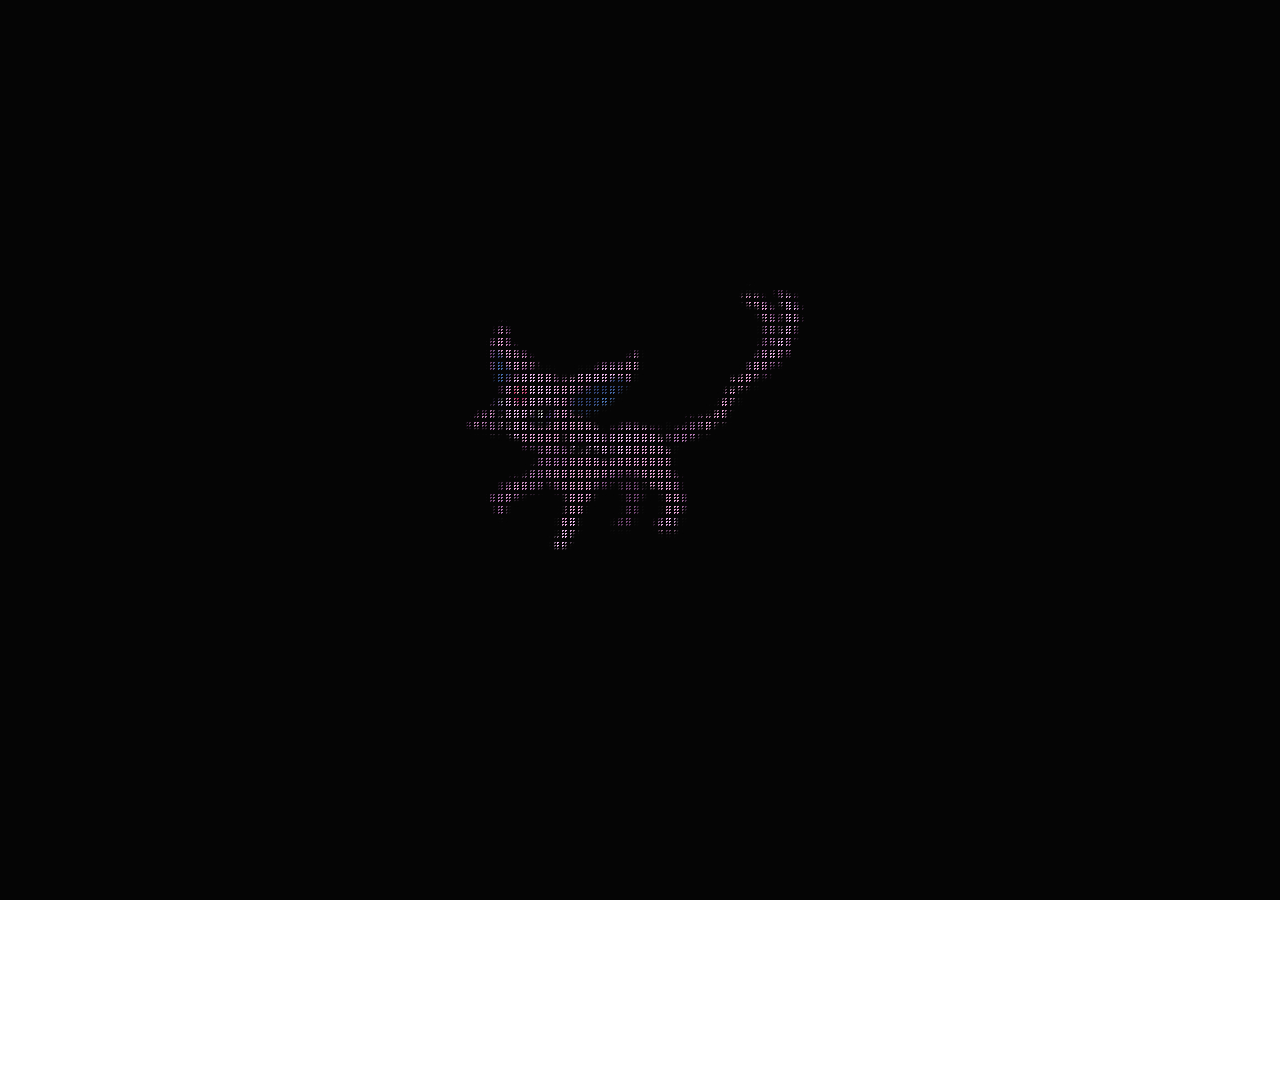
<file: index.html>
<!DOCTYPE html>
<html lang="en">
<head>
    <title>joyclen.lol</title>
    <meta charset="UTF-8">
    <meta name="viewport" content="width=device-width, initial-scale=1.0">
    <meta property="og:title" content="joyclen.lol">
    <meta property="og:description" content='why executor not injecting?? why saveinstance() broken??'>
    <meta property="og:image" context="https://cdn.discordapp.com/attachments/900783507251552317/1075400755244191795/standard_2.gif?ex=65e86880&is=65d5f380&hm=014ac138d1f75234a375ca0ac5a9d9a4b9fe86dc9cbbcf33bf2750a4a826fb15&">
    <meta name="theme-color" data-react-helmet="true" content="#2B2D31">
    <style>
        @font-face {
            font-family: "Cascadia";
            src: url('/imgs/Cascadia.ttf') format('truetype');
        }

        * {
            font-family: Cascadia;
            font-weight: medium;
        }

        body, html {
            margin: 0;
            padding: 0;
            height: 100%;
            overflow: hidden;
        }

        .background {
            position: relative;
            height: 100vh;
            width: 100vw;
            background-color: #050505;
            z-index: -2;
        }

        .ascii-image {
            position: absolute;
            top: 45%;
            left: 50%;
            transform: translate(-50%, -50%) scale(5.5);
            z-index: -2;
            transition: opacity 1s ease-in-out;
        }

        .full-page-overlay {
            position: absolute;
            transition: opacity 1s ease-in-out;
            top: 0;
            left: 0;
            width: 100%;
            height: 100%;
            z-index: -1;
        }
    </style>
</head>
<body>

<audio id="audio" autoplay loop>
    <source src="/imgs/jenvoie.mp3" type="audio/mpeg">
    your browser does not support the audio element...
</audio>

<div class="background">
    <div class="ascii-image" id="image">
        <img src="/imgs/espeon.gif">
    </div>

    <div class="full-page-overlay">
        <img src="/imgs/fake-ascii.png">
    </div>
</div>

<script>
    var audio = document.getElementById("audio");
    var image = document.getElementById("image");
    var overlay = document.querySelector(".full-page-overlay");

    audio.volume = 0.01;

    // After 5 seconds, fade out image and fade in text
    setTimeout(function() {
        image.style.opacity = 0;
        overlay.style.opacity = 1;
    }, 5000);
</script>

</body>
</html>
</file>
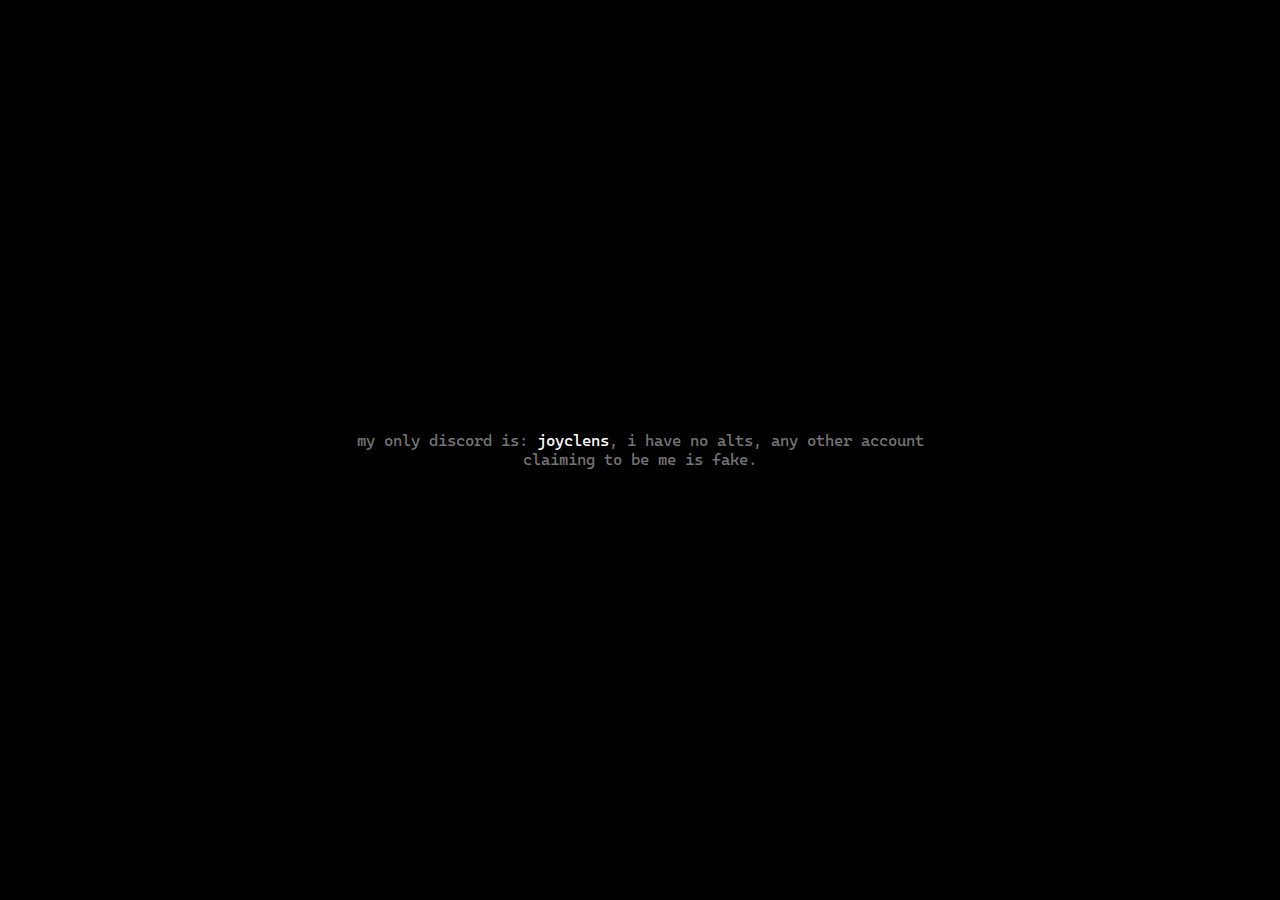
<file: discord/index.html>
<!DOCTYPE html>
<html lang="en">
<head>
    <title>joyclen.lol</title>
    <meta charset="UTF-8">
    <meta name="viewport" content="width=device-width, initial-scale=1.0">
    <meta property="og:title" content="joyclen.lol">
    <meta property="og:description" content="why executor not injecting?? why saveinstance() broken??">
    <meta name="theme-color" data-react-helmet="true" content="#2B2D31">
    <style>
        @font-face {
            font-family: "Cascadia";
            src: url('/imgs/Cascadia.ttf') format('truetype');
        }

        * {
            font-family: Cascadia;
            font-weight: medium;
        }

        body, html {
            margin: 0;
            padding: 0;
            height: 100%;
            overflow: hidden;
        }

        .background {
            position: relative;
            height: 100vh;
            width: 100vw;
            background-color: #050505;
            z-index: -2;
        }

        .full-page-overlay {
            position: absolute;
            transition: opacity 1s ease-in-out;
            top: 0;
            left: 0;
            width: 100%;
            height: 100%;
            z-index: -1;
            background-color: black; 
        }
        
        .discord-text {
            color: white;
            cursor: pointer;
        }

        .discord-text:hover {
            color: #ffffff;
        }

        .discord-prefix {
            color: #757575;
        }

        .text-container {
            position: absolute;
            top: 50%;
            left: 50%;
            transform: translate(-50%, -50%);
            text-align: center;
            z-index: 1;
            color: white; 
        }
    </style>
</head>
<body>

<div class="background">
    <div class="full-page-overlay">
    </div>
</div>

<input type="text" value="discord://-/users/1057310810440994967" id="discordLink" style="position: absolute; left: -9999px;">

<button onclick="copyDiscordLink()" style="position: absolute; left: -9999px;">Copy</button>

<div class="text-container">
    <p><span class="discord-prefix">my only discord is:</span> <span class="discord-text" onclick="openDiscordProfile()">joyclens</span><span class="discord-prefix">, i have no alts, any other account claiming to be me is fake.</span></p>
</div>

<script>
    function copyDiscordLink() {
        var discordLinkInput = document.getElementById("discordLink");

        discordLinkInput.select();
        discordLinkInput.setSelectionRange(0, 99999); 

        document.execCommand("copy");

        alert("Copied to clipboard");

        setTimeout(function() {
            openDiscordProfile();
        }, 3000); 
    }

    function openDiscordProfile() {
        var discordLink = document.getElementById("discordLink").value;
        window.location.href = discordLink;
    }
</script>

</body>
</html>
</file>
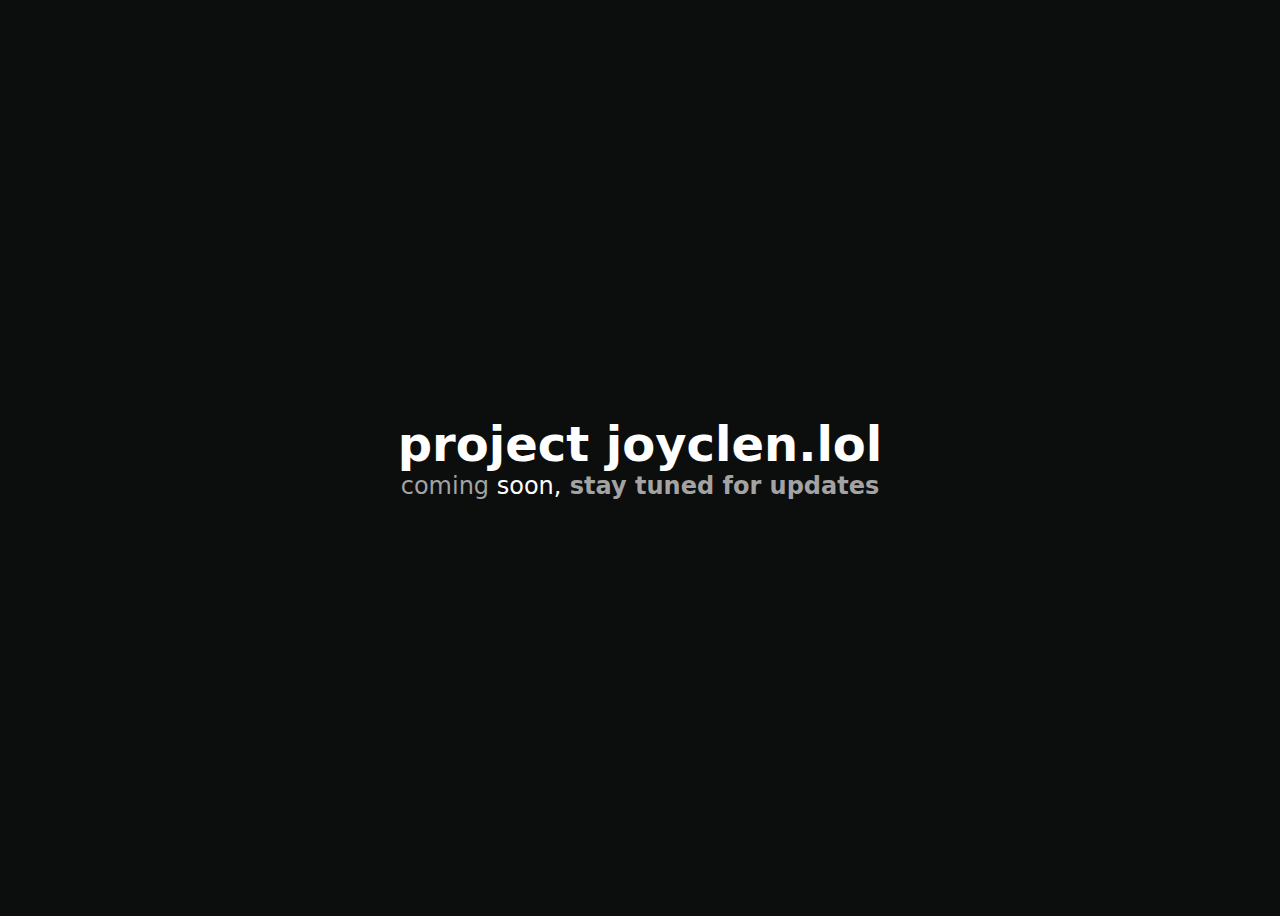
<file: fortnite/index.html>
<!DOCTYPE html>
<html>
  <head>
    <title>joyclen.lol</title>
          <meta name="robots" content="index,follow"/>
      <meta name="description" content="project joyclen.lol"/>
      <meta name="twitter:card" content="player cards"/>
      <meta name="twitter:site" content="https://joyclen.lol/fortnite"/>
      <meta property="og:title" content="joyclen.lol"/>
      <meta property="og:description" content="project joyclen.lol"/>
      <meta property="og:url" content="https://joyclen.lol/fortnite"/>
      <meta property="og:locale" content="en"/>
      <link rel="canonical" href="https://joyclen.lol/fortnite"/>
    <style>
      body {
        display: flex;
        flex-direction: column;
        justify-content: center;
        align-items: center;
        height: 100vh;
        background: linear-gradient(to bottom, #0c0d0d, #0c0d0d, #0c0d0d);
        background-size: 400% 400%;
        animation: gradient 15s ease infinite;
      }

      h1 {
        font-size: 48px;
        font-weight: bold;
        margin: 0;
        text-align: center;
        font-family: Satoshi,system-ui,-apple-system,BlinkMacSystemFont,Segoe UI,Roboto,Helvetica Neue,Arial,Noto Sans,sans-serif,Apple Color Emoji,Segoe UI Emoji,Segoe UI Symbol,Noto Color Emoji;
        color: #ffffff;
      }

      p {
        font-size: 24px;
        margin: 0;
        text-align: center;
        font-family: Satoshi,system-ui,-apple-system,BlinkMacSystemFont,Segoe UI,Roboto,Helvetica Neue,Arial,Noto Sans,sans-serif,Apple Color Emoji,Segoe UI Emoji,Segoe UI Symbol,Noto Color Emoji;
        color: #ffffff;
      }

      img {
        width: 320px;
        height: 320px;
        margin-bottom: 32px;
      }

      @keyframes gradient {
        0% {
          background-position: 0% 50%;
        }
        50% {
          background-position: 100% 50%;
        }
        100% {
          background-position: 0% 50%;
        }
      }

      
    </style>
  </head>
  <body>

    <h1>project joyclen.lol</h1>
        <p style="color: #a3a3a3;">coming <span style="color: white;"></strong>soon,<strong></span> stay tuned for updates</p>
  </body>
</html>
</file>
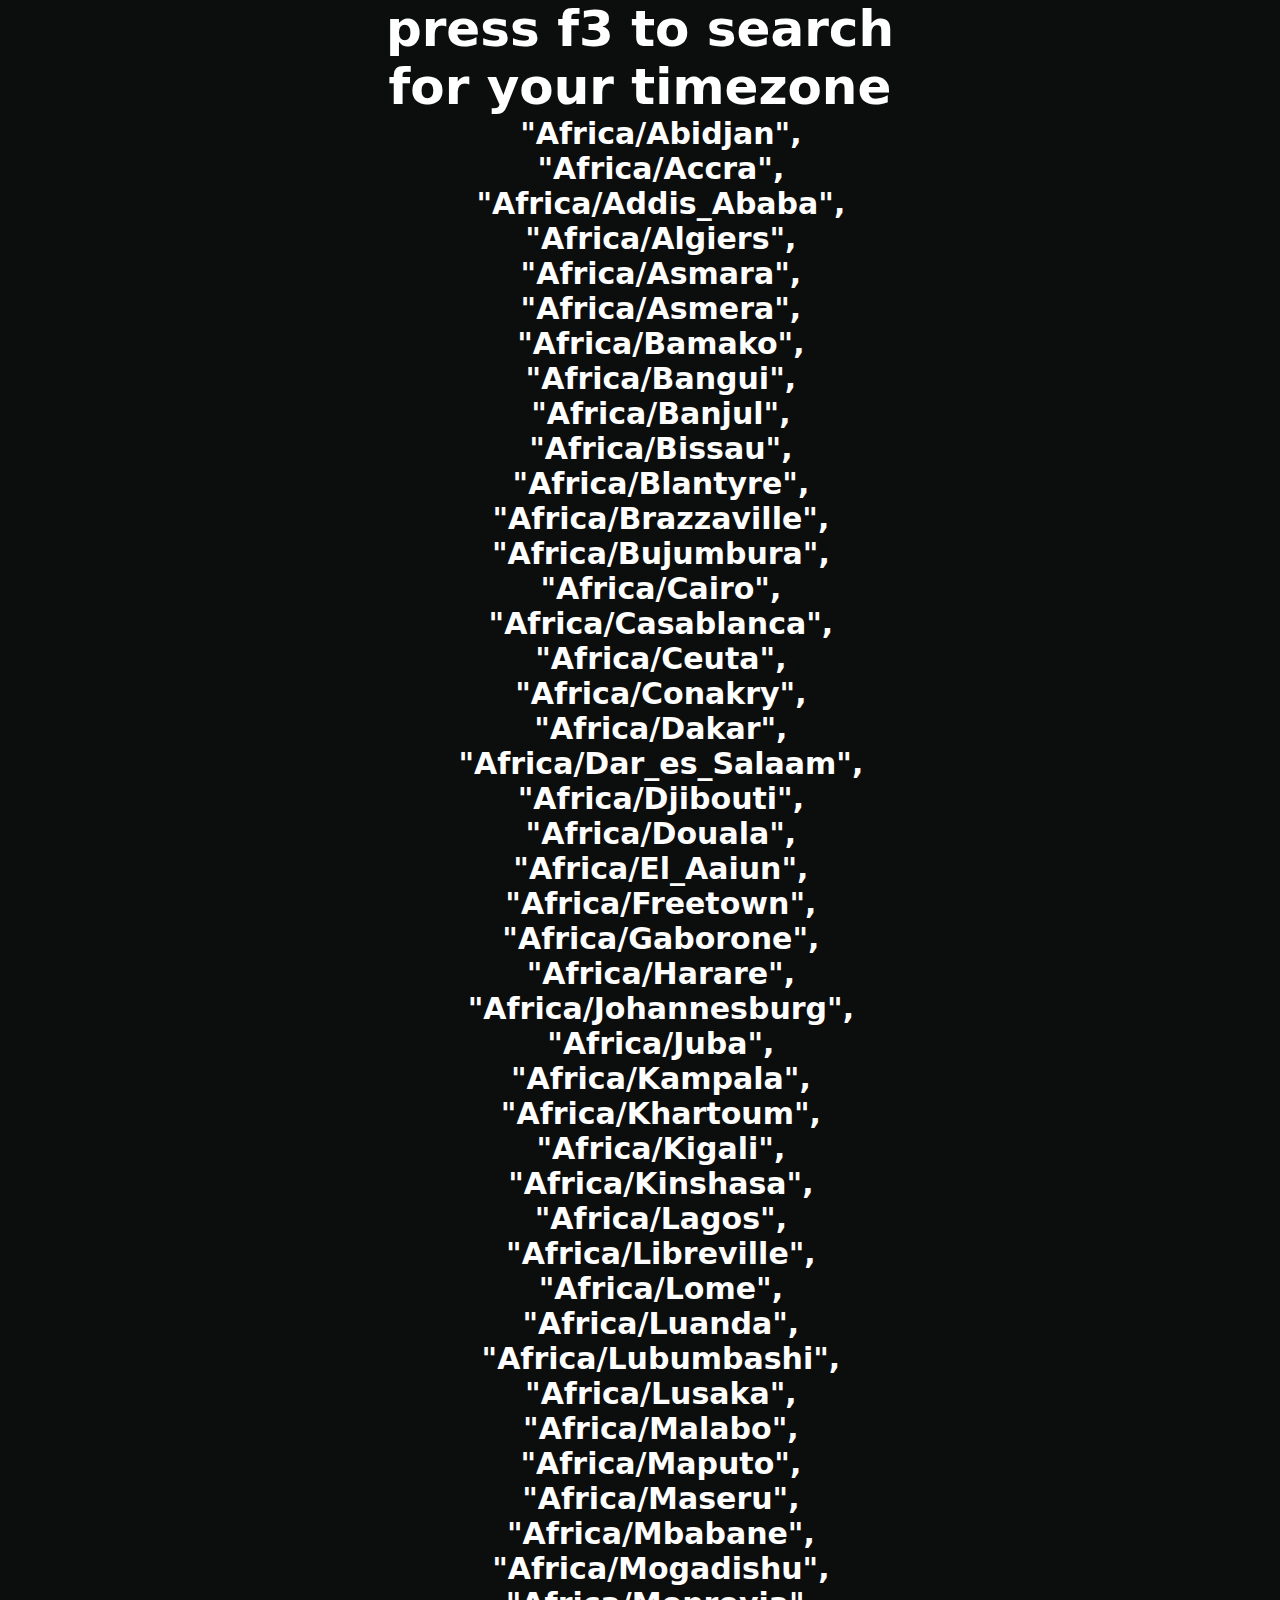
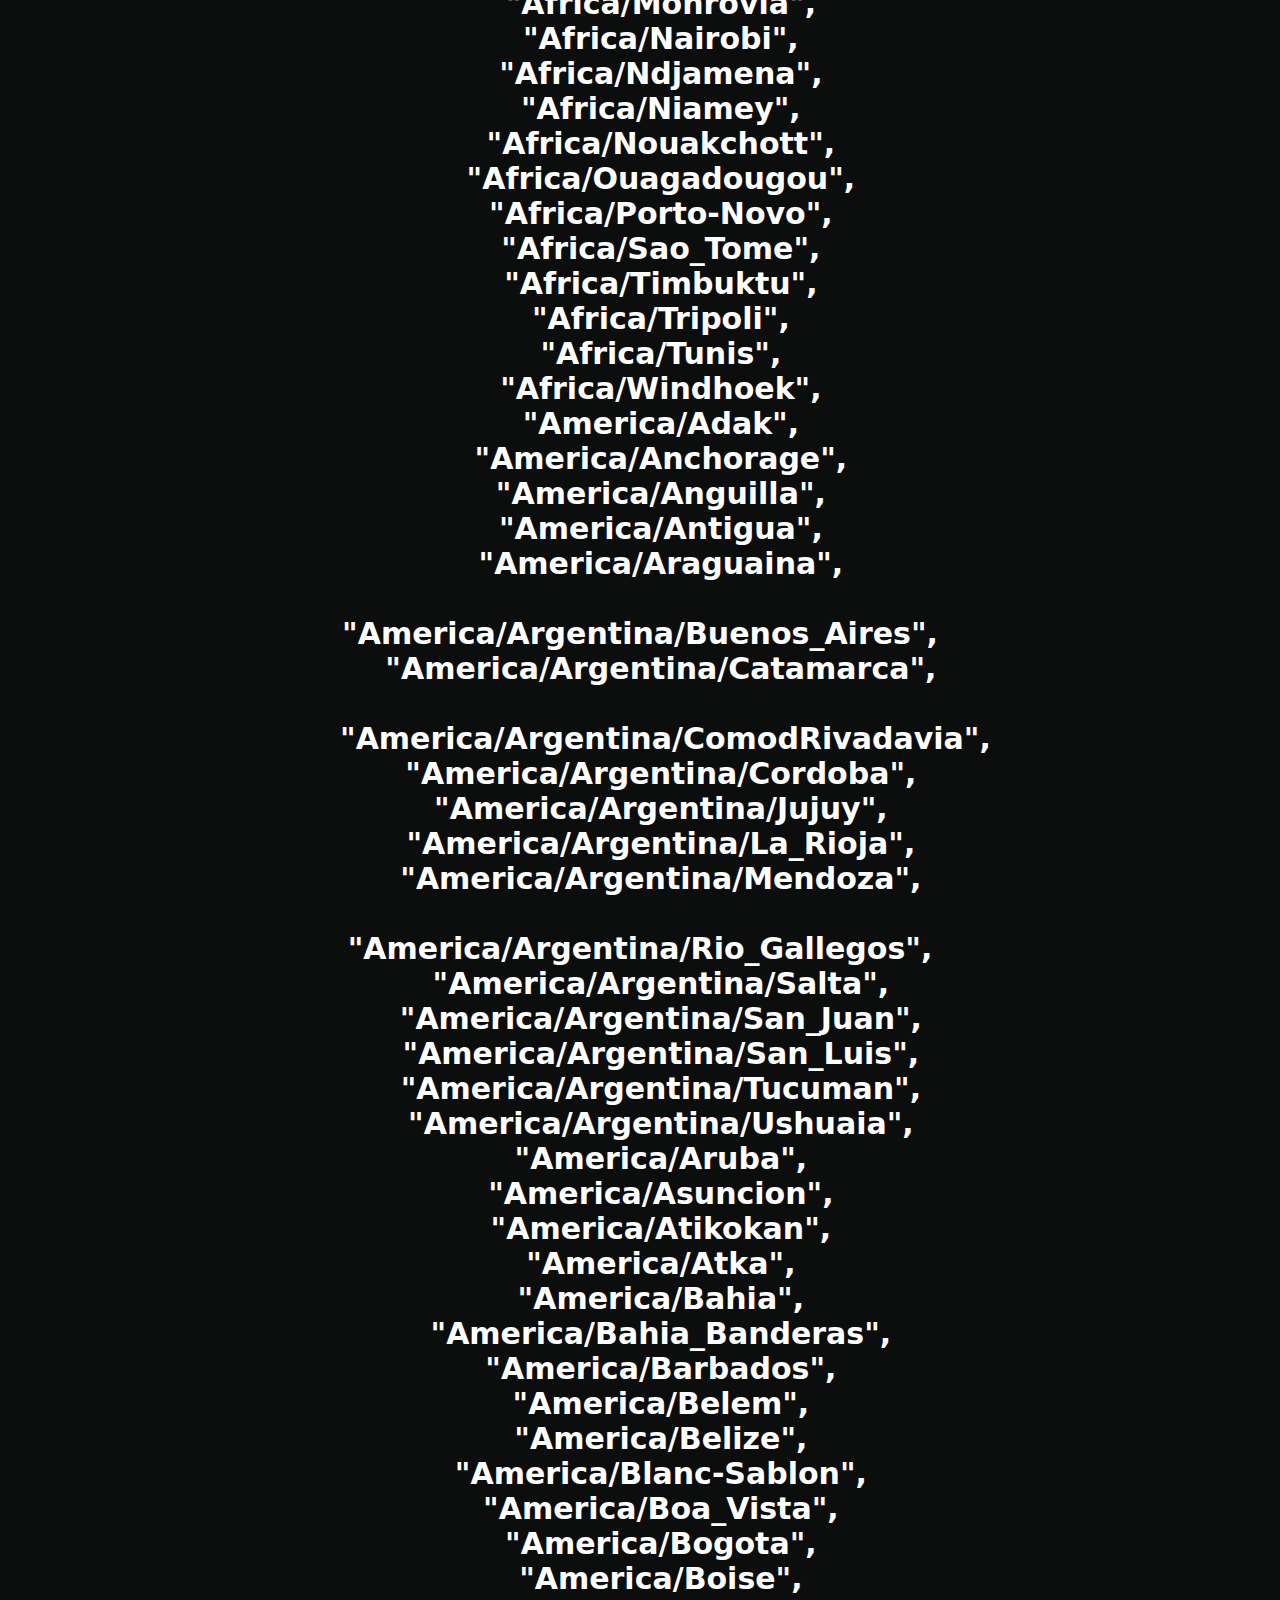
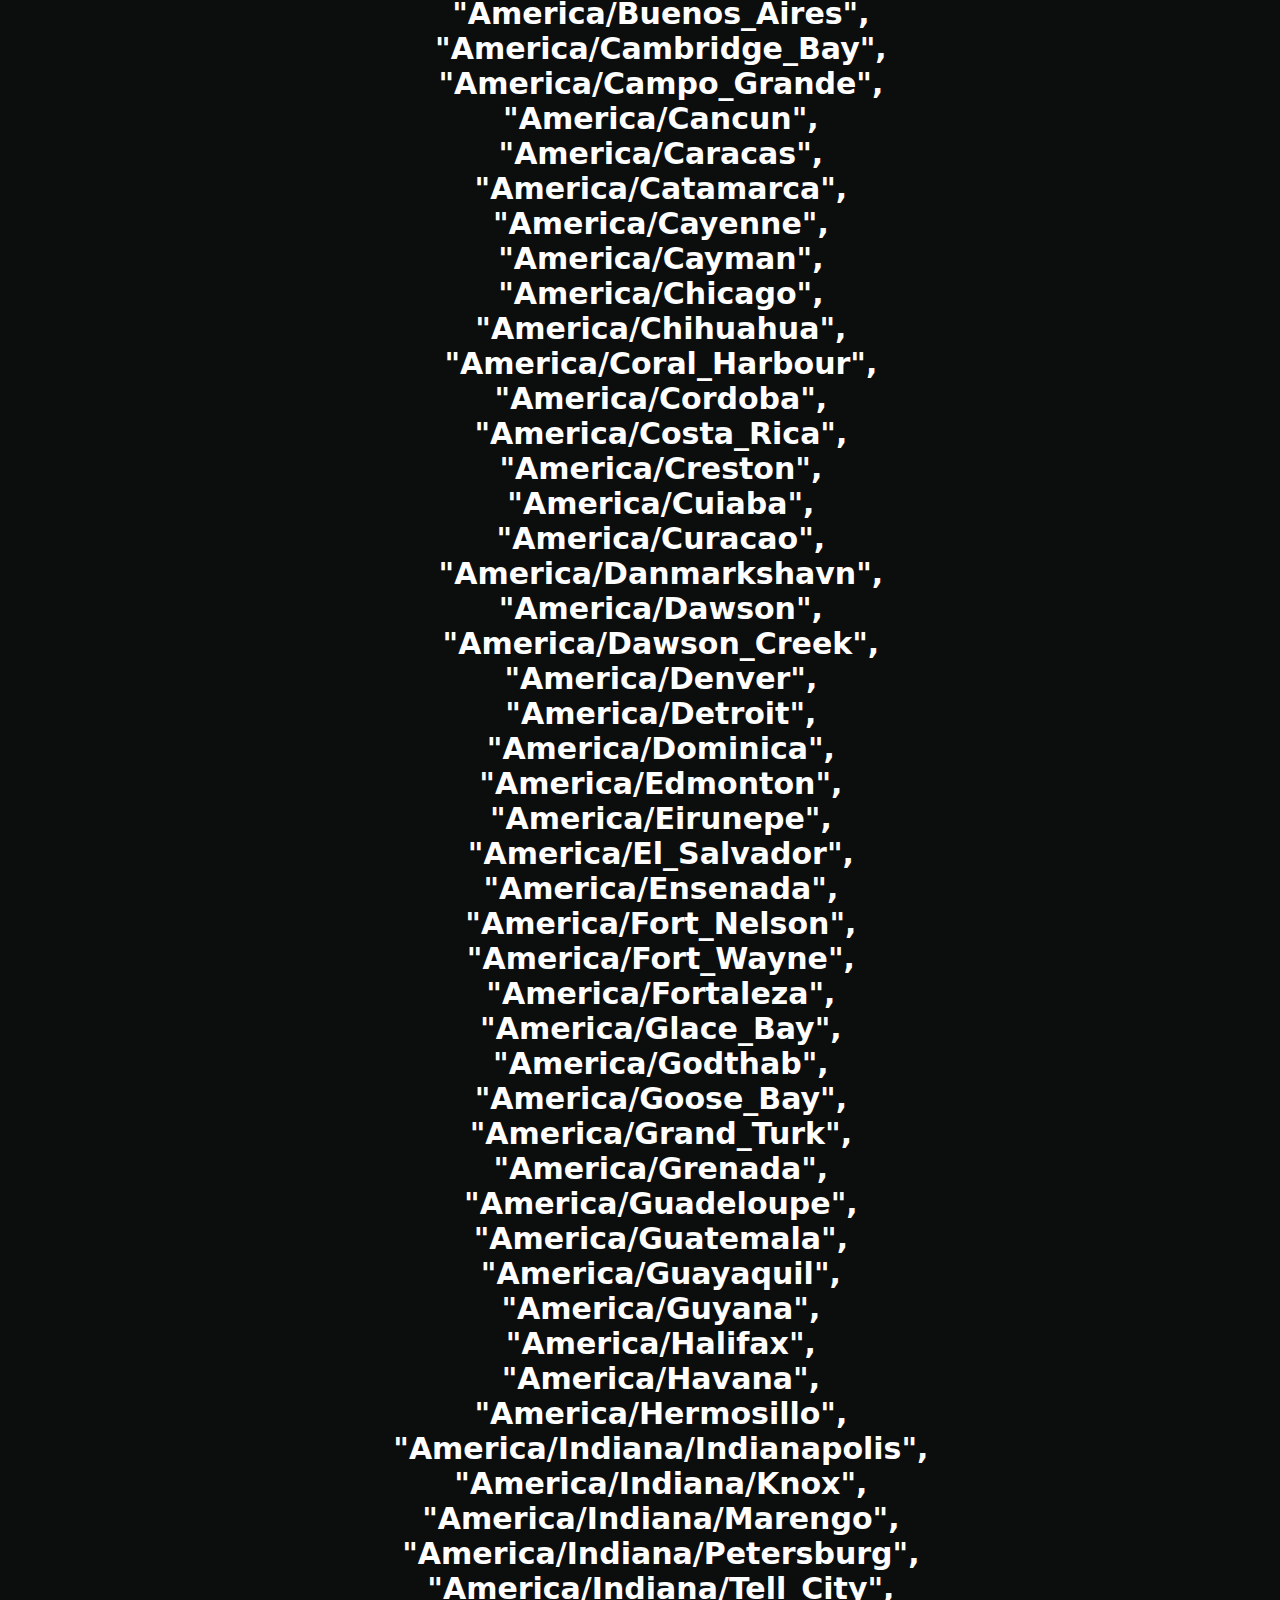
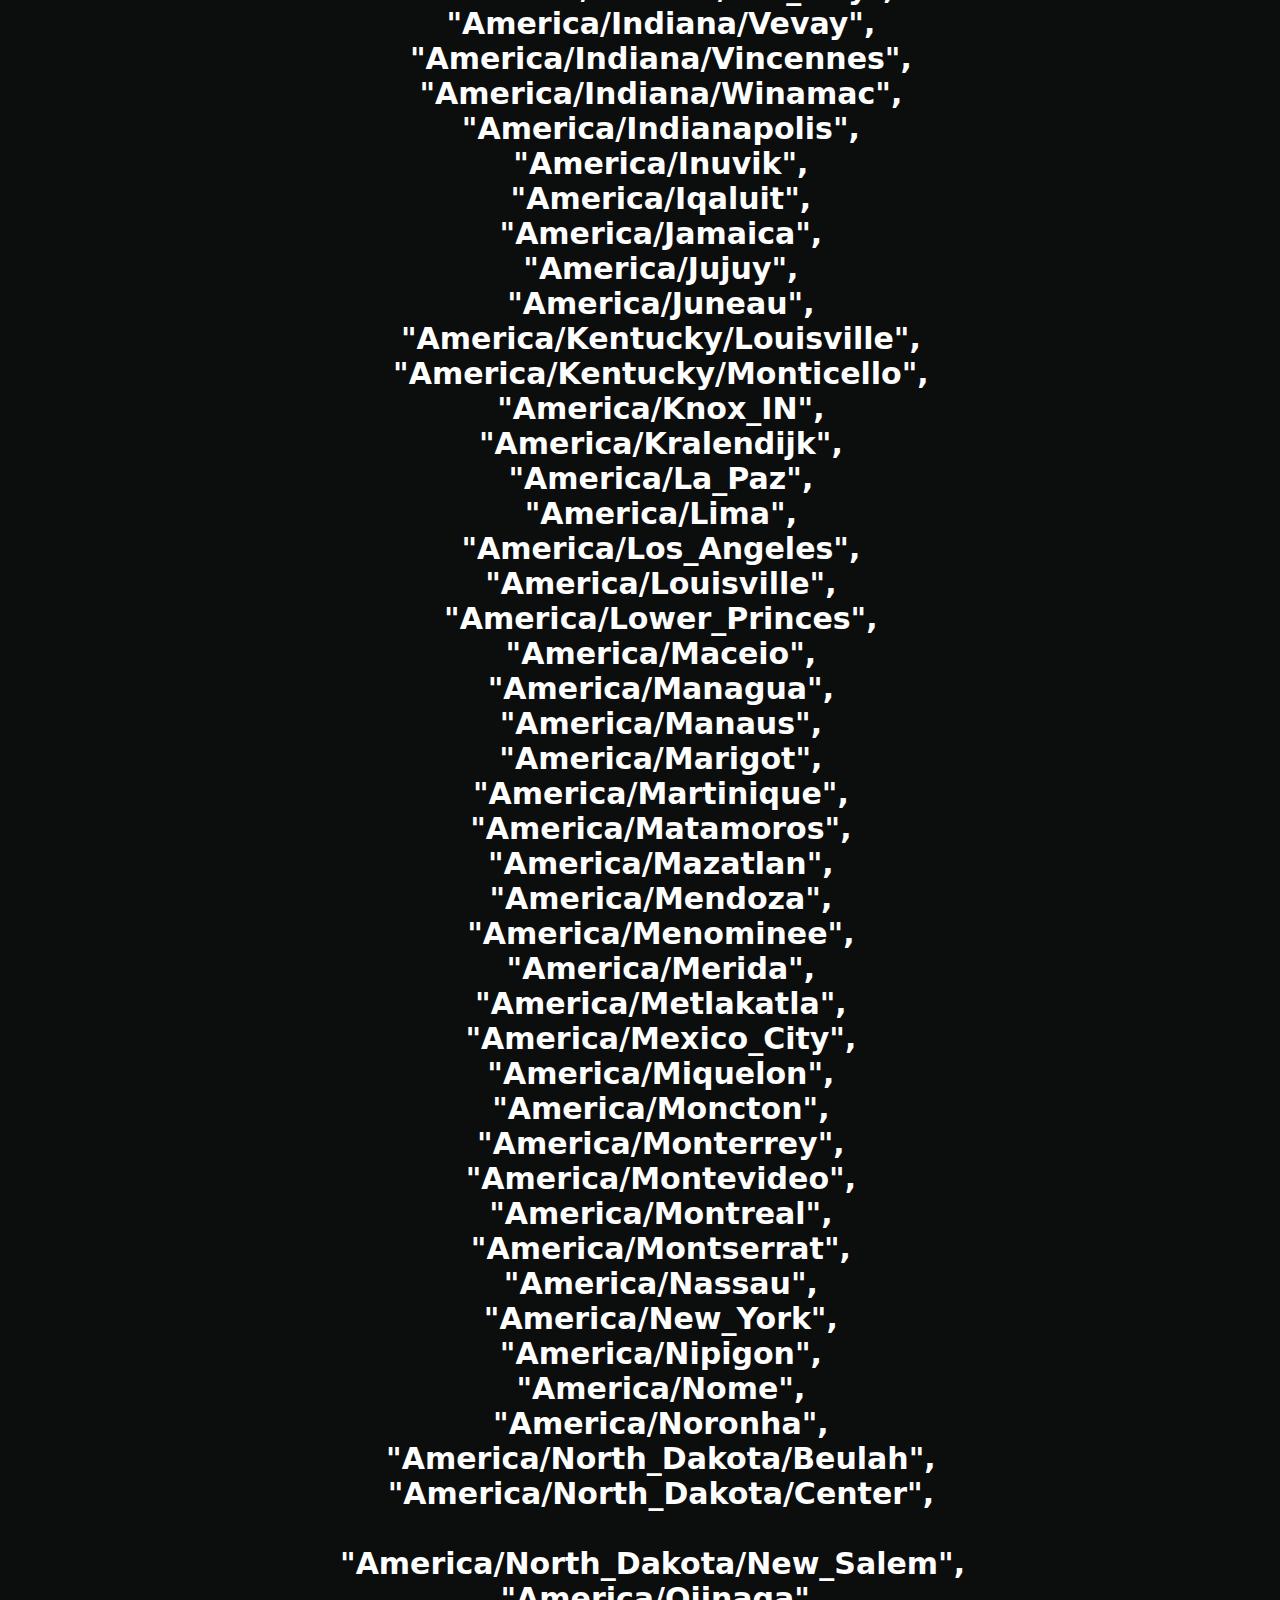
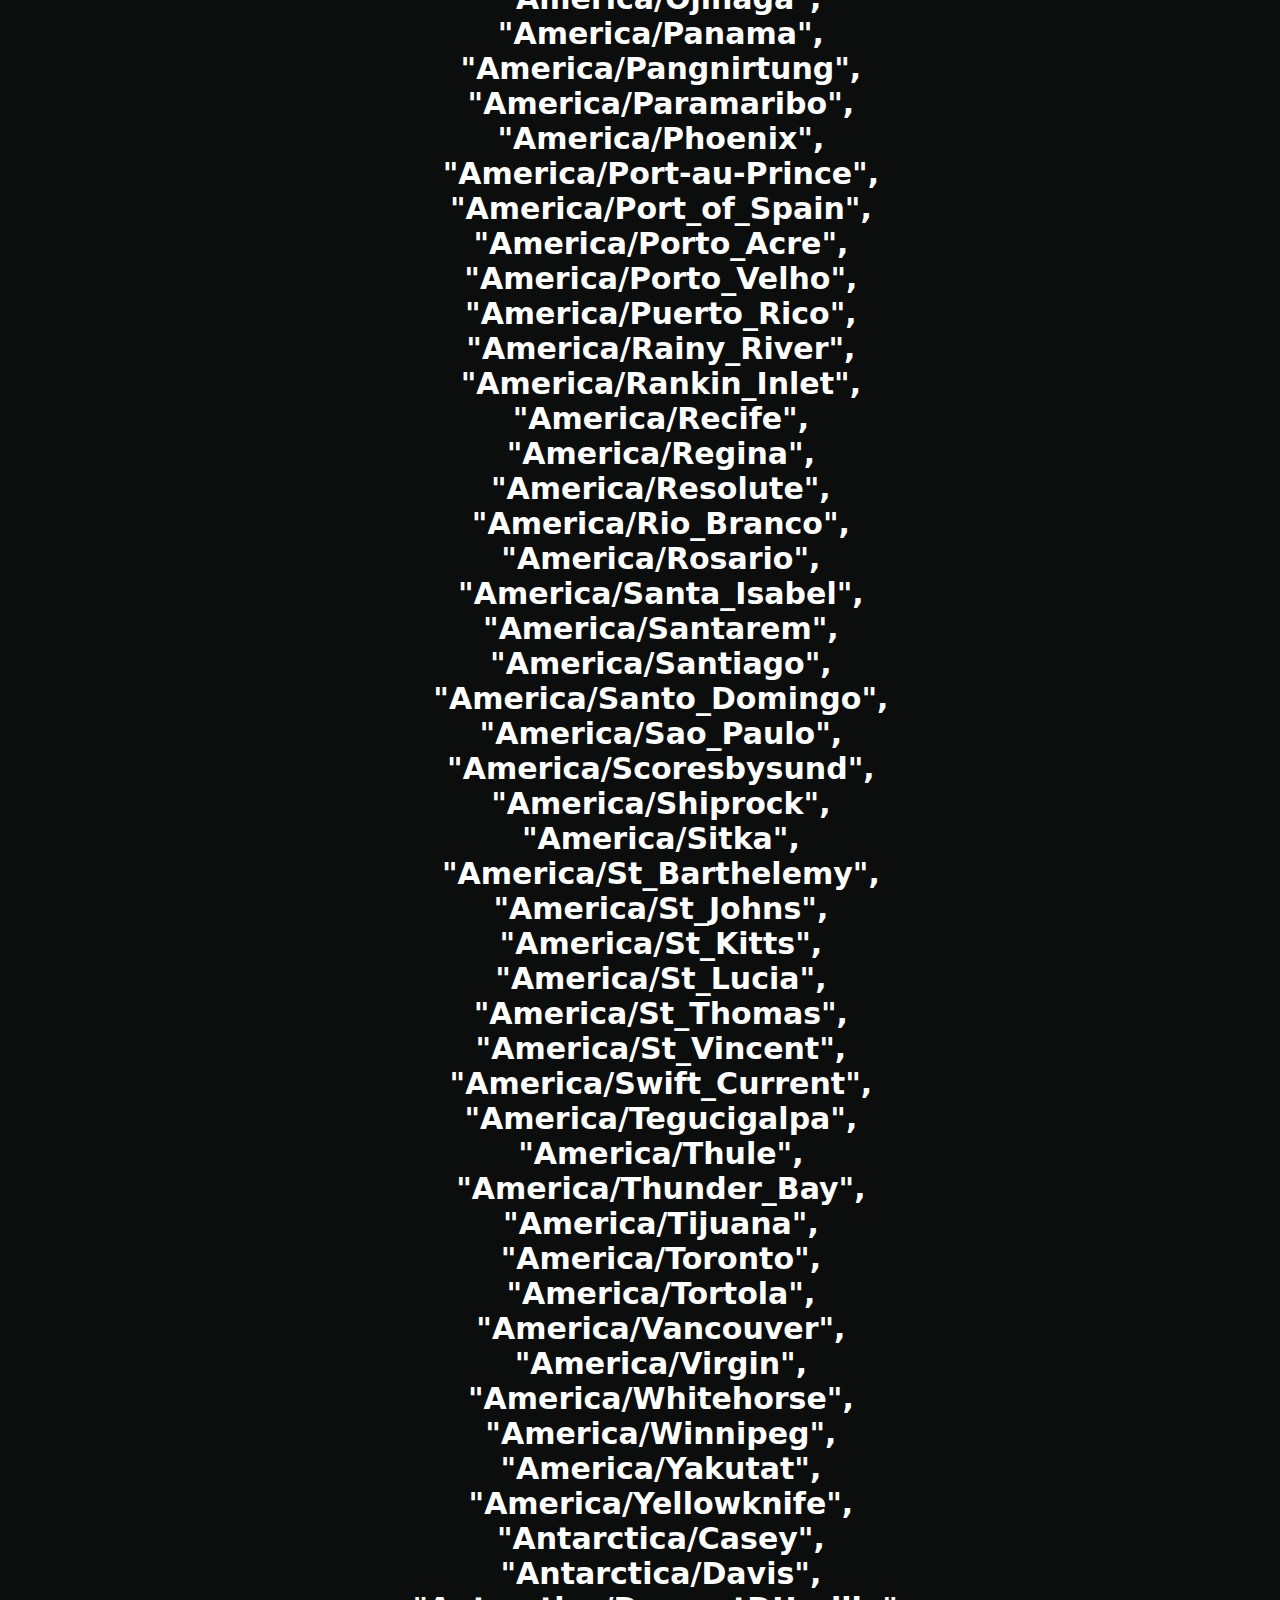
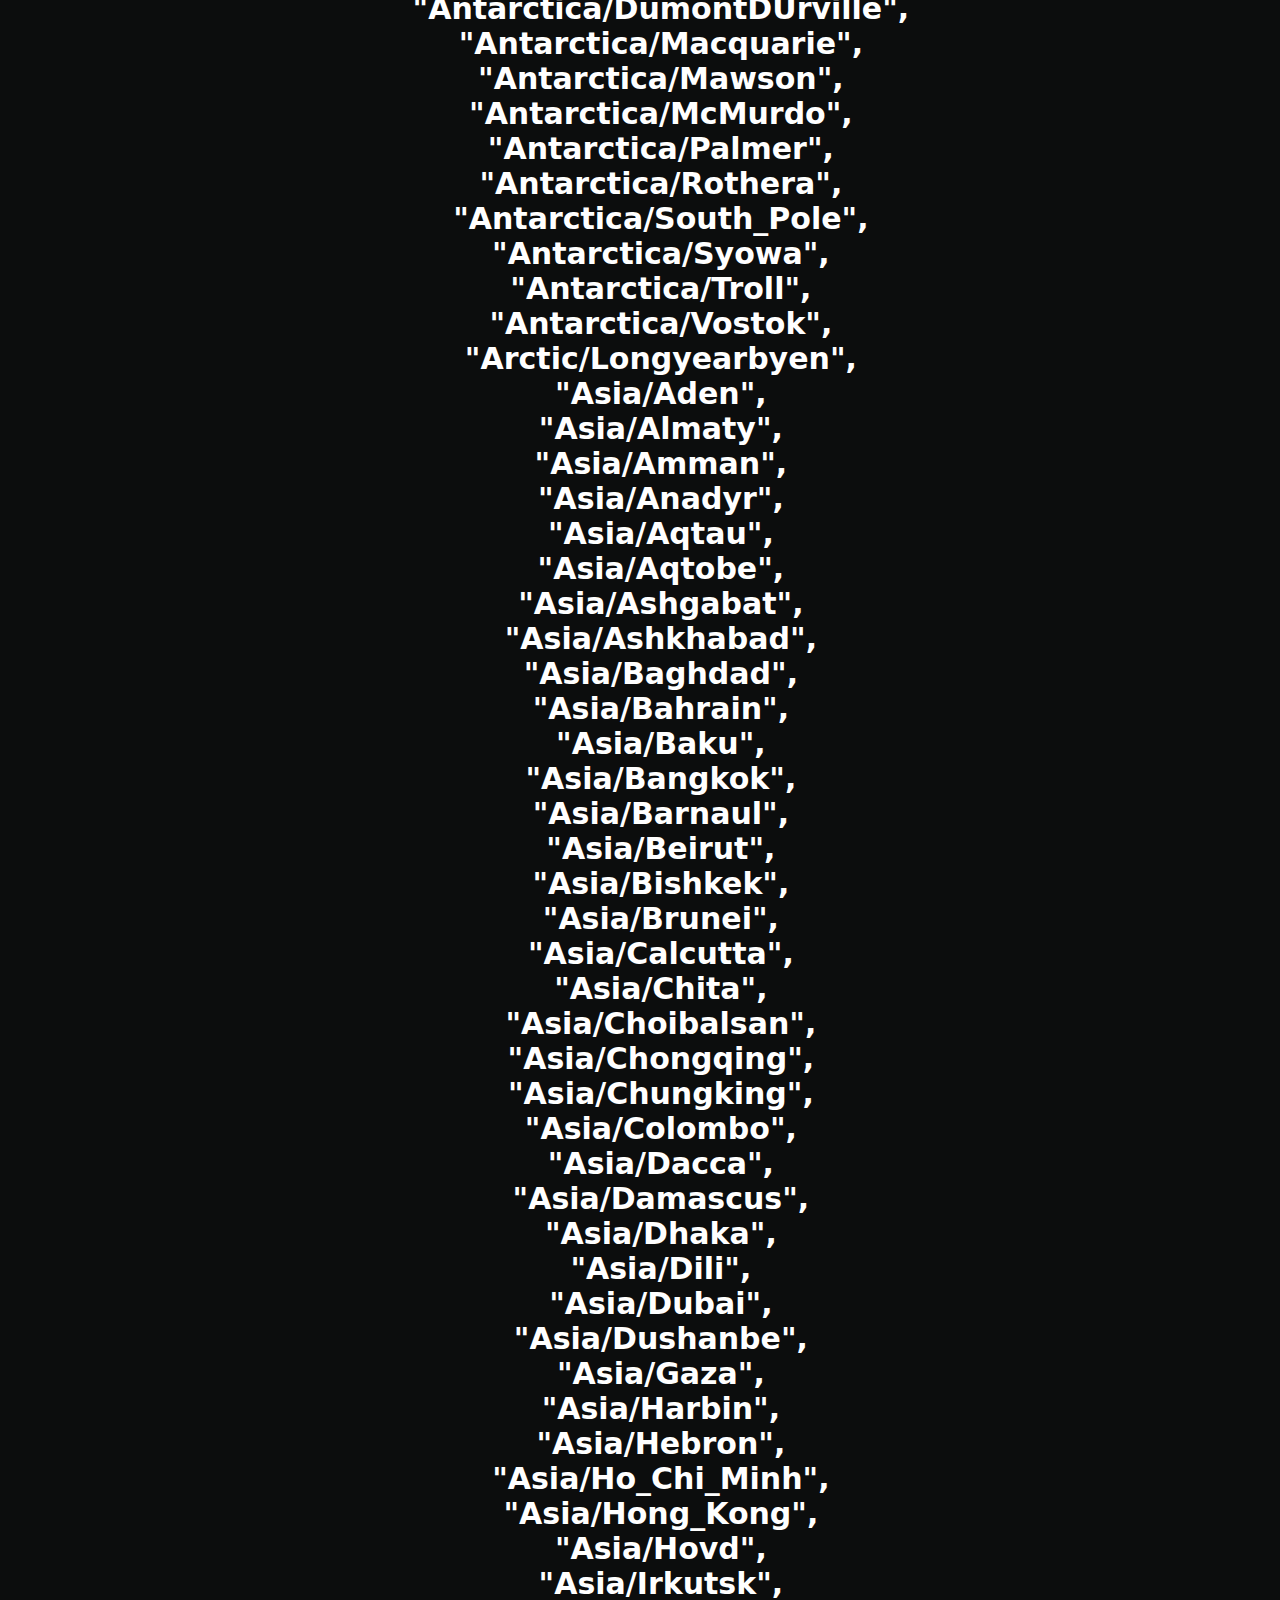
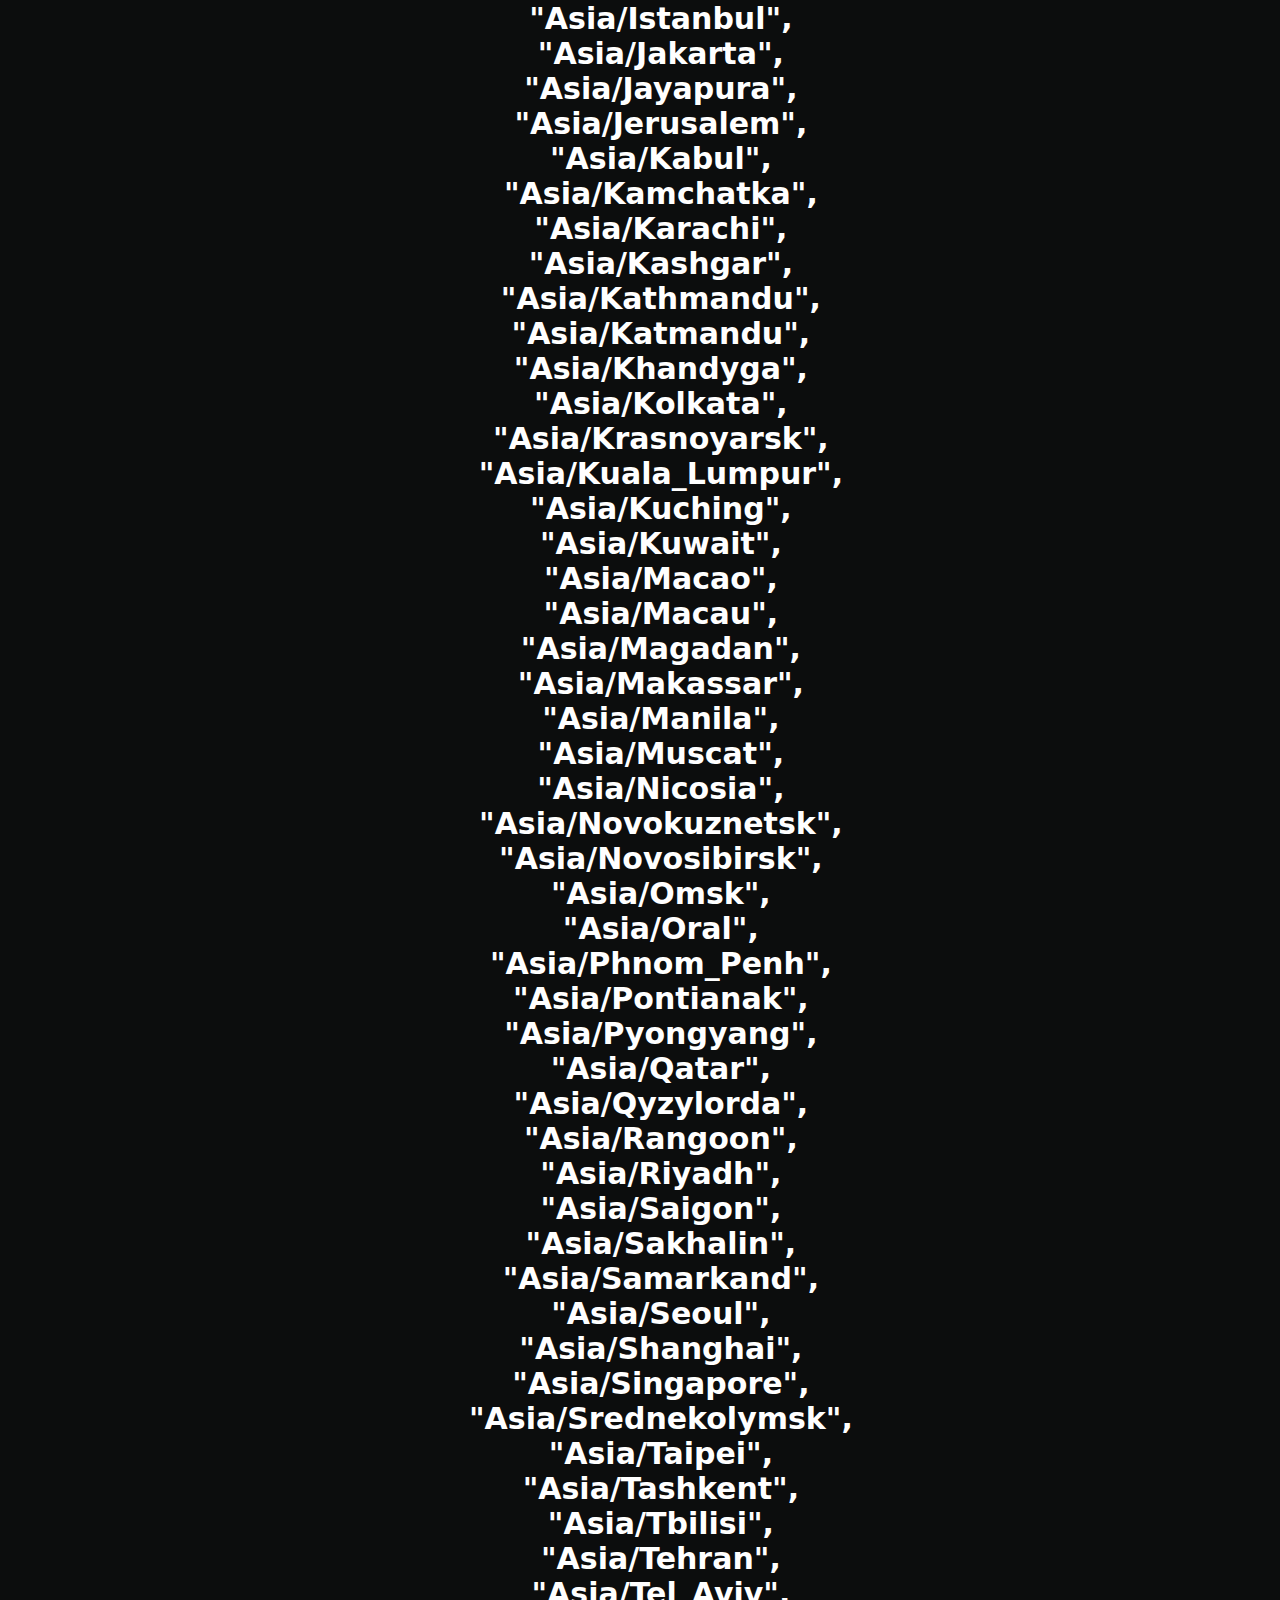
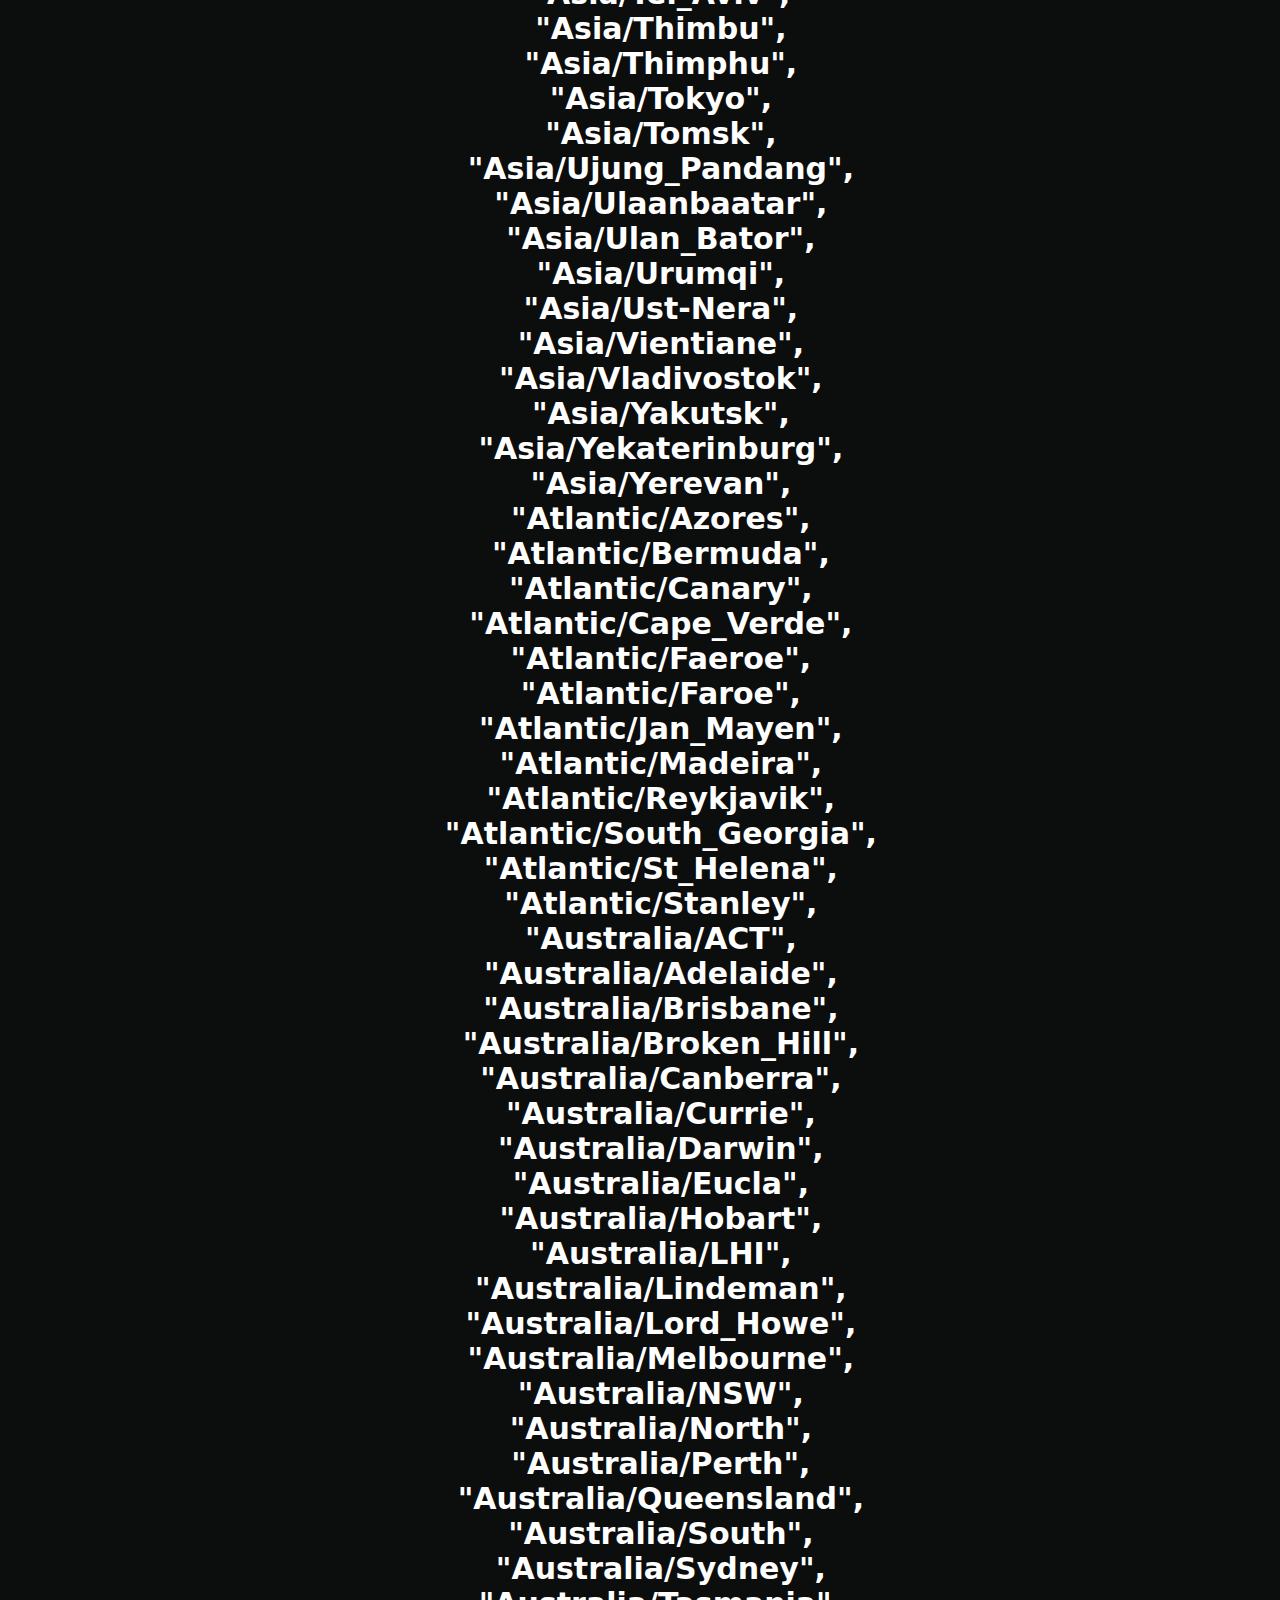
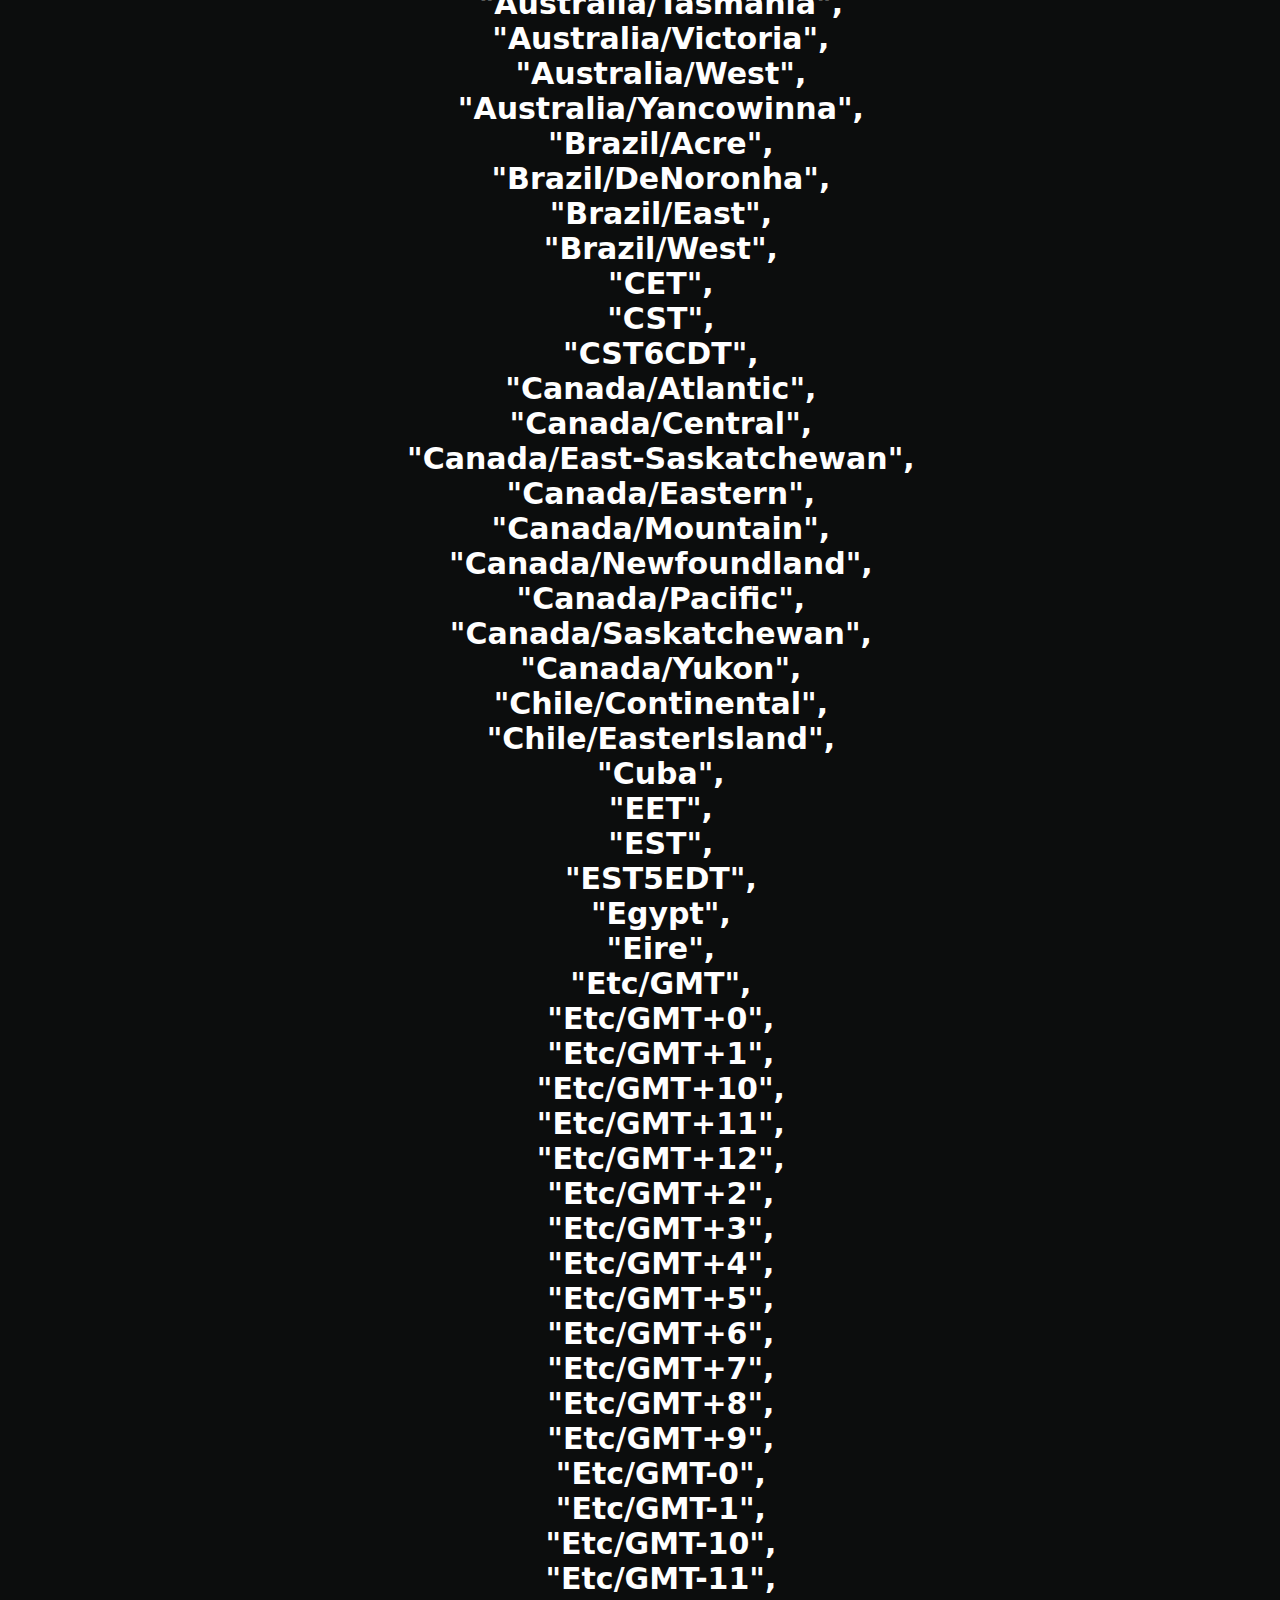
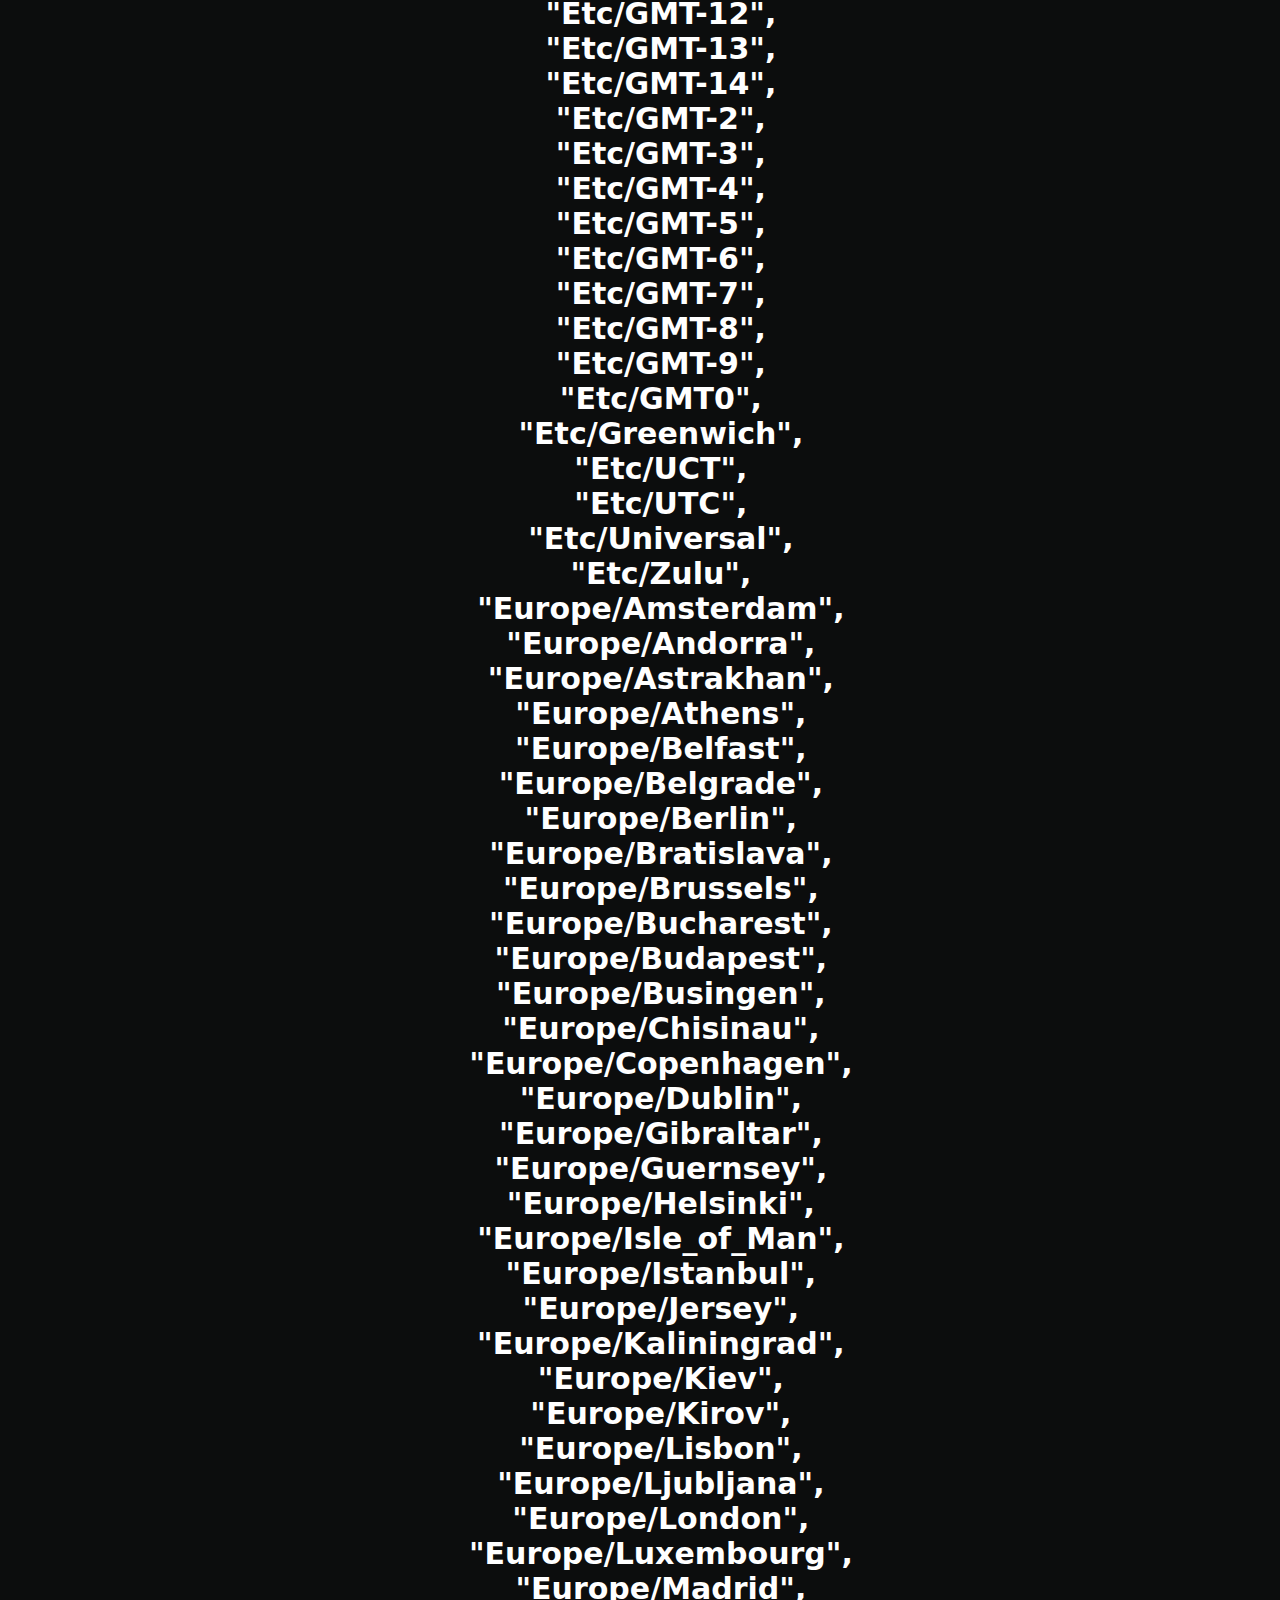
<file: timezones/index.html>
<!DOCTYPE html>
<html lang="en">
<head>
    <meta charset="UTF-8">
    <meta name="viewport" content="width=device-width, initial-scale=1.0">
    <title>timezones - joyclen.lol</title>
    <style>
        body {
            display: flex;
            justify-content: center;
            align-items: center;
            min-height: 100vh;
            background: #0c0d0d;
            margin: 0;
        }

        .container {
            text-align: left;
            max-width: 600px;
        }

        h1 {
            font-size: 50px;
            font-weight: bold;
            margin: 0;
            text-align: center;
            font-family: Satoshi, system-ui, -apple-system, BlinkMacSystemFont, Segoe UI, Roboto, Helvetica Neue, Arial, Noto Sans, sans-serif, Apple Color Emoji, Segoe UI Emoji, Segoe UI Symbol, Noto Color Emoji;
            color: #ffffff;
        }

        pre {
            font-size: 30px;
            font-weight: bold;
            font-family: Satoshi, system-ui, -apple-system, BlinkMacSystemFont, Segoe UI, Roboto, Helvetica Neue, Arial, Noto Sans, sans-serif, Apple Color Emoji, Segoe UI Emoji, Segoe UI Symbol, Noto Color Emoji;
            color: #ffffff;
            margin: 0;
            text-align: center;
            white-space: pre-wrap;
        }
    </style>
</head>
<body>
    <div class="container">
        <h1>press <strong>f3</strong> to search for your timezone</h1>
<pre>
    "Africa/Abidjan",
    "Africa/Accra",
    "Africa/Addis_Ababa",
    "Africa/Algiers",
    "Africa/Asmara",
    "Africa/Asmera",
    "Africa/Bamako",
    "Africa/Bangui",
    "Africa/Banjul",
    "Africa/Bissau",
    "Africa/Blantyre",
    "Africa/Brazzaville",
    "Africa/Bujumbura",
    "Africa/Cairo",
    "Africa/Casablanca",
    "Africa/Ceuta",
    "Africa/Conakry",
    "Africa/Dakar",
    "Africa/Dar_es_Salaam",
    "Africa/Djibouti",
    "Africa/Douala",
    "Africa/El_Aaiun",
    "Africa/Freetown",
    "Africa/Gaborone",
    "Africa/Harare",
    "Africa/Johannesburg",
    "Africa/Juba",
    "Africa/Kampala",
    "Africa/Khartoum",
    "Africa/Kigali",
    "Africa/Kinshasa",
    "Africa/Lagos",
    "Africa/Libreville",
    "Africa/Lome",
    "Africa/Luanda",
    "Africa/Lubumbashi",
    "Africa/Lusaka",
    "Africa/Malabo",
    "Africa/Maputo",
    "Africa/Maseru",
    "Africa/Mbabane",
    "Africa/Mogadishu",
    "Africa/Monrovia",
    "Africa/Nairobi",
    "Africa/Ndjamena",
    "Africa/Niamey",
    "Africa/Nouakchott",
    "Africa/Ouagadougou",
    "Africa/Porto-Novo",
    "Africa/Sao_Tome",
    "Africa/Timbuktu",
    "Africa/Tripoli",
    "Africa/Tunis",
    "Africa/Windhoek",
    "America/Adak",
    "America/Anchorage",
    "America/Anguilla",
    "America/Antigua",
    "America/Araguaina",
    "America/Argentina/Buenos_Aires",
    "America/Argentina/Catamarca",
    "America/Argentina/ComodRivadavia",
    "America/Argentina/Cordoba",
    "America/Argentina/Jujuy",
    "America/Argentina/La_Rioja",
    "America/Argentina/Mendoza",
    "America/Argentina/Rio_Gallegos",
    "America/Argentina/Salta",
    "America/Argentina/San_Juan",
    "America/Argentina/San_Luis",
    "America/Argentina/Tucuman",
    "America/Argentina/Ushuaia",
    "America/Aruba",
    "America/Asuncion",
    "America/Atikokan",
    "America/Atka",
    "America/Bahia",
    "America/Bahia_Banderas",
    "America/Barbados",
    "America/Belem",
    "America/Belize",
    "America/Blanc-Sablon",
    "America/Boa_Vista",
    "America/Bogota",
    "America/Boise",
    "America/Buenos_Aires",
    "America/Cambridge_Bay",
    "America/Campo_Grande",
    "America/Cancun",
    "America/Caracas",
    "America/Catamarca",
    "America/Cayenne",
    "America/Cayman",
    "America/Chicago",
    "America/Chihuahua",
    "America/Coral_Harbour",
    "America/Cordoba",
    "America/Costa_Rica",
    "America/Creston",
    "America/Cuiaba",
    "America/Curacao",
    "America/Danmarkshavn",
    "America/Dawson",
    "America/Dawson_Creek",
    "America/Denver",
    "America/Detroit",
    "America/Dominica",
    "America/Edmonton",
    "America/Eirunepe",
    "America/El_Salvador",
    "America/Ensenada",
    "America/Fort_Nelson",
    "America/Fort_Wayne",
    "America/Fortaleza",
    "America/Glace_Bay",
    "America/Godthab",
    "America/Goose_Bay",
    "America/Grand_Turk",
    "America/Grenada",
    "America/Guadeloupe",
    "America/Guatemala",
    "America/Guayaquil",
    "America/Guyana",
    "America/Halifax",
    "America/Havana",
    "America/Hermosillo",
    "America/Indiana/Indianapolis",
    "America/Indiana/Knox",
    "America/Indiana/Marengo",
    "America/Indiana/Petersburg",
    "America/Indiana/Tell_City",
    "America/Indiana/Vevay",
    "America/Indiana/Vincennes",
    "America/Indiana/Winamac",
    "America/Indianapolis",
    "America/Inuvik",
    "America/Iqaluit",
    "America/Jamaica",
    "America/Jujuy",
    "America/Juneau",
    "America/Kentucky/Louisville",
    "America/Kentucky/Monticello",
    "America/Knox_IN",
    "America/Kralendijk",
    "America/La_Paz",
    "America/Lima",
    "America/Los_Angeles",
    "America/Louisville",
    "America/Lower_Princes",
    "America/Maceio",
    "America/Managua",
    "America/Manaus",
    "America/Marigot",
    "America/Martinique",
    "America/Matamoros",
    "America/Mazatlan",
    "America/Mendoza",
    "America/Menominee",
    "America/Merida",
    "America/Metlakatla",
    "America/Mexico_City",
    "America/Miquelon",
    "America/Moncton",
    "America/Monterrey",
    "America/Montevideo",
    "America/Montreal",
    "America/Montserrat",
    "America/Nassau",
    "America/New_York",
    "America/Nipigon",
    "America/Nome",
    "America/Noronha",
    "America/North_Dakota/Beulah",
    "America/North_Dakota/Center",
    "America/North_Dakota/New_Salem",
    "America/Ojinaga",
    "America/Panama",
    "America/Pangnirtung",
    "America/Paramaribo",
    "America/Phoenix",
    "America/Port-au-Prince",
    "America/Port_of_Spain",
    "America/Porto_Acre",
    "America/Porto_Velho",
    "America/Puerto_Rico",
    "America/Rainy_River",
    "America/Rankin_Inlet",
    "America/Recife",
    "America/Regina",
    "America/Resolute",
    "America/Rio_Branco",
    "America/Rosario",
    "America/Santa_Isabel",
    "America/Santarem",
    "America/Santiago",
    "America/Santo_Domingo",
    "America/Sao_Paulo",
    "America/Scoresbysund",
    "America/Shiprock",
    "America/Sitka",
    "America/St_Barthelemy",
    "America/St_Johns",
    "America/St_Kitts",
    "America/St_Lucia",
    "America/St_Thomas",
    "America/St_Vincent",
    "America/Swift_Current",
    "America/Tegucigalpa",
    "America/Thule",
    "America/Thunder_Bay",
    "America/Tijuana",
    "America/Toronto",
    "America/Tortola",
    "America/Vancouver",
    "America/Virgin",
    "America/Whitehorse",
    "America/Winnipeg",
    "America/Yakutat",
    "America/Yellowknife",
    "Antarctica/Casey",
    "Antarctica/Davis",
    "Antarctica/DumontDUrville",
    "Antarctica/Macquarie",
    "Antarctica/Mawson",
    "Antarctica/McMurdo",
    "Antarctica/Palmer",
    "Antarctica/Rothera",
    "Antarctica/South_Pole",
    "Antarctica/Syowa",
    "Antarctica/Troll",
    "Antarctica/Vostok",
    "Arctic/Longyearbyen",
    "Asia/Aden",
    "Asia/Almaty",
    "Asia/Amman",
    "Asia/Anadyr",
    "Asia/Aqtau",
    "Asia/Aqtobe",
    "Asia/Ashgabat",
    "Asia/Ashkhabad",
    "Asia/Baghdad",
    "Asia/Bahrain",
    "Asia/Baku",
    "Asia/Bangkok",
    "Asia/Barnaul",
    "Asia/Beirut",
    "Asia/Bishkek",
    "Asia/Brunei",
    "Asia/Calcutta",
    "Asia/Chita",
    "Asia/Choibalsan",
    "Asia/Chongqing",
    "Asia/Chungking",
    "Asia/Colombo",
    "Asia/Dacca",
    "Asia/Damascus",
    "Asia/Dhaka",
    "Asia/Dili",
    "Asia/Dubai",
    "Asia/Dushanbe",
    "Asia/Gaza",
    "Asia/Harbin",
    "Asia/Hebron",
    "Asia/Ho_Chi_Minh",
    "Asia/Hong_Kong",
    "Asia/Hovd",
    "Asia/Irkutsk",
    "Asia/Istanbul",
    "Asia/Jakarta",
    "Asia/Jayapura",
    "Asia/Jerusalem",
    "Asia/Kabul",
    "Asia/Kamchatka",
    "Asia/Karachi",
    "Asia/Kashgar",
    "Asia/Kathmandu",
    "Asia/Katmandu",
    "Asia/Khandyga",
    "Asia/Kolkata",
    "Asia/Krasnoyarsk",
    "Asia/Kuala_Lumpur",
    "Asia/Kuching",
    "Asia/Kuwait",
    "Asia/Macao",
    "Asia/Macau",
    "Asia/Magadan",
    "Asia/Makassar",
    "Asia/Manila",
    "Asia/Muscat",
    "Asia/Nicosia",
    "Asia/Novokuznetsk",
    "Asia/Novosibirsk",
    "Asia/Omsk",
    "Asia/Oral",
    "Asia/Phnom_Penh",
    "Asia/Pontianak",
    "Asia/Pyongyang",
    "Asia/Qatar",
    "Asia/Qyzylorda",
    "Asia/Rangoon",
    "Asia/Riyadh",
    "Asia/Saigon",
    "Asia/Sakhalin",
    "Asia/Samarkand",
    "Asia/Seoul",
    "Asia/Shanghai",
    "Asia/Singapore",
    "Asia/Srednekolymsk",
    "Asia/Taipei",
    "Asia/Tashkent",
    "Asia/Tbilisi",
    "Asia/Tehran",
    "Asia/Tel_Aviv",
    "Asia/Thimbu",
    "Asia/Thimphu",
    "Asia/Tokyo",
    "Asia/Tomsk",
    "Asia/Ujung_Pandang",
    "Asia/Ulaanbaatar",
    "Asia/Ulan_Bator",
    "Asia/Urumqi",
    "Asia/Ust-Nera",
    "Asia/Vientiane",
    "Asia/Vladivostok",
    "Asia/Yakutsk",
    "Asia/Yekaterinburg",
    "Asia/Yerevan",
    "Atlantic/Azores",
    "Atlantic/Bermuda",
    "Atlantic/Canary",
    "Atlantic/Cape_Verde",
    "Atlantic/Faeroe",
    "Atlantic/Faroe",
    "Atlantic/Jan_Mayen",
    "Atlantic/Madeira",
    "Atlantic/Reykjavik",
    "Atlantic/South_Georgia",
    "Atlantic/St_Helena",
    "Atlantic/Stanley",
    "Australia/ACT",
    "Australia/Adelaide",
    "Australia/Brisbane",
    "Australia/Broken_Hill",
    "Australia/Canberra",
    "Australia/Currie",
    "Australia/Darwin",
    "Australia/Eucla",
    "Australia/Hobart",
    "Australia/LHI",
    "Australia/Lindeman",
    "Australia/Lord_Howe",
    "Australia/Melbourne",
    "Australia/NSW",
    "Australia/North",
    "Australia/Perth",
    "Australia/Queensland",
    "Australia/South",
    "Australia/Sydney",
    "Australia/Tasmania",
    "Australia/Victoria",
    "Australia/West",
    "Australia/Yancowinna",
    "Brazil/Acre",
    "Brazil/DeNoronha",
    "Brazil/East",
    "Brazil/West",
    "CET",
    "CST",
    "CST6CDT",
    "Canada/Atlantic",
    "Canada/Central",
    "Canada/East-Saskatchewan",
    "Canada/Eastern",
    "Canada/Mountain",
    "Canada/Newfoundland",
    "Canada/Pacific",
    "Canada/Saskatchewan",
    "Canada/Yukon",
    "Chile/Continental",
    "Chile/EasterIsland",
    "Cuba",
    "EET",
    "EST",
    "EST5EDT",
    "Egypt",
    "Eire",
    "Etc/GMT",
    "Etc/GMT+0",
    "Etc/GMT+1",
    "Etc/GMT+10",
    "Etc/GMT+11",
    "Etc/GMT+12",
    "Etc/GMT+2",
    "Etc/GMT+3",
    "Etc/GMT+4",
    "Etc/GMT+5",
    "Etc/GMT+6",
    "Etc/GMT+7",
    "Etc/GMT+8",
    "Etc/GMT+9",
    "Etc/GMT-0",
    "Etc/GMT-1",
    "Etc/GMT-10",
    "Etc/GMT-11",
    "Etc/GMT-12",
    "Etc/GMT-13",
    "Etc/GMT-14",
    "Etc/GMT-2",
    "Etc/GMT-3",
    "Etc/GMT-4",
    "Etc/GMT-5",
    "Etc/GMT-6",
    "Etc/GMT-7",
    "Etc/GMT-8",
    "Etc/GMT-9",
    "Etc/GMT0",
    "Etc/Greenwich",
    "Etc/UCT",
    "Etc/UTC",
    "Etc/Universal",
    "Etc/Zulu",
    "Europe/Amsterdam",
    "Europe/Andorra",
    "Europe/Astrakhan",
    "Europe/Athens",
    "Europe/Belfast",
    "Europe/Belgrade",
    "Europe/Berlin",
    "Europe/Bratislava",
    "Europe/Brussels",
    "Europe/Bucharest",
    "Europe/Budapest",
    "Europe/Busingen",
    "Europe/Chisinau",
    "Europe/Copenhagen",
    "Europe/Dublin",
    "Europe/Gibraltar",
    "Europe/Guernsey",
    "Europe/Helsinki",
    "Europe/Isle_of_Man",
    "Europe/Istanbul",
    "Europe/Jersey",
    "Europe/Kaliningrad",
    "Europe/Kiev",
    "Europe/Kirov",
    "Europe/Lisbon",
    "Europe/Ljubljana",
    "Europe/London",
    "Europe/Luxembourg",
    "Europe/Madrid",
    "Europe/Malta",
    "Europe/Mariehamn",
    "Europe/Minsk",
    "Europe/Monaco",
    "Europe/Moscow",
    "Europe/Nicosia",
    "Europe/Oslo",
    "Europe/Paris",
    "Europe/Podgorica",
    "Europe/Prague",
    "Europe/Riga",
    "Europe/Rome",
    "Europe/Samara",
    "Europe/San_Marino",
    "Europe/Sarajevo",
    "Europe/Simferopol",
    "Europe/Skopje",
    "Europe/Sofia",
    "Europe/Stockholm",
    "Europe/Tallinn",
    "Europe/Tirane",
    "Europe/Tiraspol",
    "Europe/Ulyanovsk",
    "Europe/Uzhgorod",
    "Europe/Vaduz",
    "Europe/Vatican",
    "Europe/Vienna",
    "Europe/Vilnius",
    "Europe/Volgograd",
    "Europe/Warsaw",
    "Europe/Zagreb",
    "Europe/Zaporozhye",
    "Europe/Zurich",
    "GB",
    "GB-Eire",
    "GMT",
    "GMT+0",
    "GMT-0",
    "GMT0",
    "Greenwich",
    "HST",
    "Hongkong",
    "Iceland",
    "Indian/Antananarivo",
    "Indian/Chagos",
    "Indian/Christmas",
    "Indian/Cocos",
    "Indian/Comoro",
    "Indian/Kerguelen",
    "Indian/Mahe",
    "Indian/Maldives",
    "Indian/Mauritius",
    "Indian/Mayotte",
    "Indian/Reunion",
    "Indian/Mahe",
    "Indian/Maldives",
    "Indian/Mauritius",
    "Indian/Mayotte",
    "Indian/Reunion",
    "Iran",
    "Israel",
    "Jamaica",
    "Japan",
    "Kwajalein",
    "Libya",
    "MET",
    "MST",
    "MST7MDT",
    "Mexico/BajaNorte",
    "Mexico/BajaSur",
    "Mexico/General",
    "NZ",
    "NZ-CHAT",
    "Navajo",
    "PRC",
    "PST8PDT",
    "Pacific/Apia",
    "Pacific/Auckland",
    "Pacific/Bougainville",
    "Pacific/Chatham",
    "Pacific/Chuuk",
    "Pacific/Easter",
    "Pacific/Efate",
    "Pacific/Enderbury",
    "Pacific/Fakaofo",
    "Pacific/Fiji",
    "Pacific/Funafuti",
    "Pacific/Galapagos",
    "Pacific/Gambier",
    "Pacific/Guadalcanal",
    "Pacific/Guam",
    "Pacific/Honolulu",
    "Pacific/Johnston",
    "Pacific/Kiritimati",
    "Pacific/Kosrae",
    "Pacific/Kwajalein",
    "Pacific/Majuro",
    "Pacific/Marquesas",
    "Pacific/Midway",
    "Pacific/Nauru",
    "Pacific/Niue",
    "Pacific/Norfolk",
    "Pacific/Noumea",
    "Pacific/Pago_Pago",
    "Pacific/Palau",
    "Pacific/Pitcairn",
    "Pacific/Pohnpei",
    "Pacific/Ponape",
    "Pacific/Port_Moresby",
    "Pacific/Rarotonga",
    "Pacific/Saipan",
    "Pacific/Samoa",
    "Pacific/Tahiti",
    "Pacific/Tarawa",
    "Pacific/Tongatapu",
    "Pacific/Truk",
    "Pacific/Wake",
    "Pacific/Wallis",
    "Pacific/Yap",
    "Poland",
    "Portugal",
    "ROC",
    "ROK",
    "Singapore",
    "Turkey",
    "UCT",
    "US/Alaska",
    "US/Aleutian",
    "US/Arizona",
    "US/Central",
    "US/Eastern",
    "US/Hawaii",
    "US/Indiana-Starke",
    "US/Michigan",
    "US/Mountain",
    "US/Pacific",
    "US/Samoa",
    "UTC",
    "Universal",
    "W-SU",
    "WET",
    "Zulu"
</pre>
    </div>
</body>
</html>
</file>
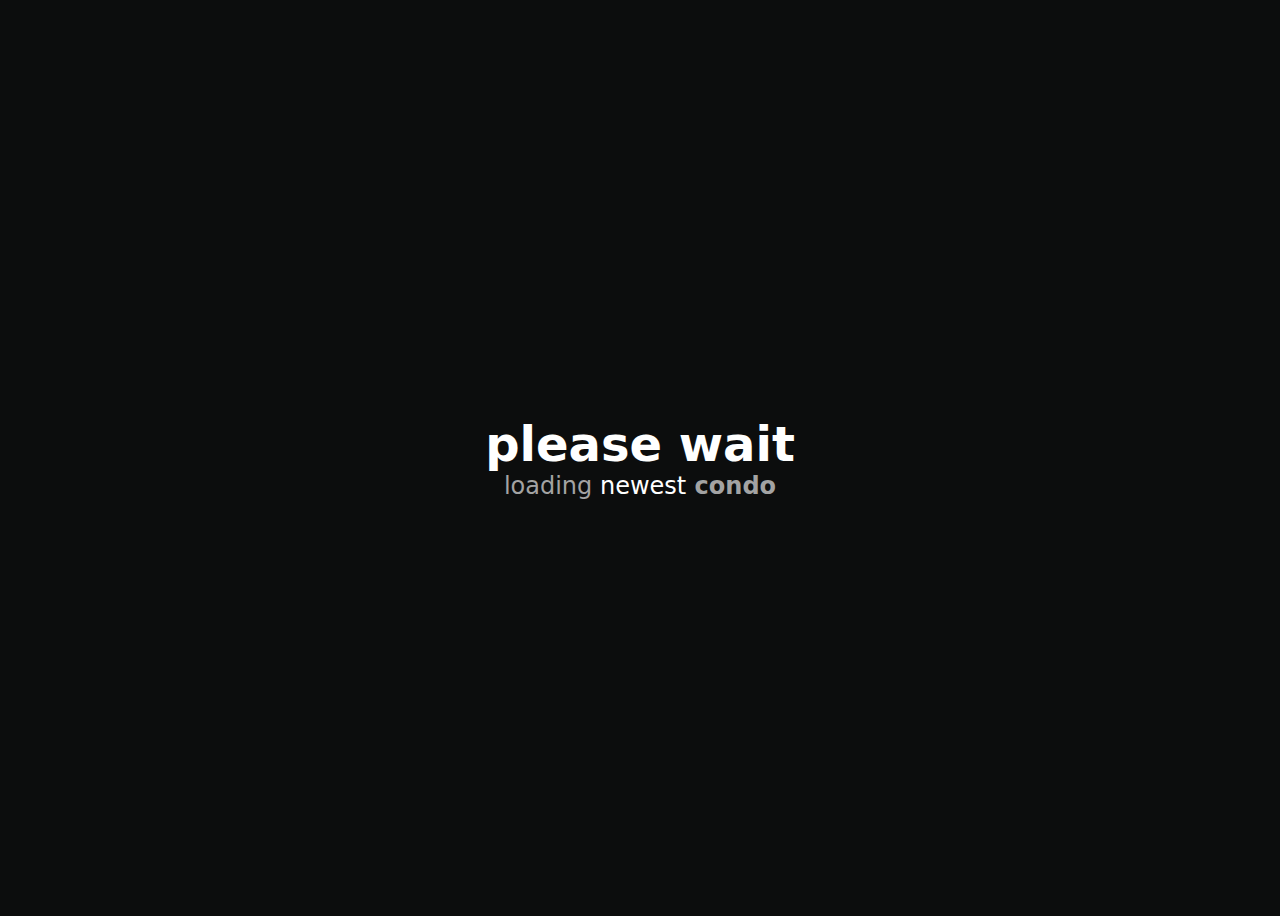
<file: condo/newest.html>
<!DOCTYPE html>
<html>
  <head>
    <title>joyclen.lol</title>
          <meta name="robots" content="index,follow"/>
      <meta name="description" content="find the newest joyclen.lol condo"/>
      <meta name="twitter:card" content="player cards"/>
      <meta name="twitter:site" content="https://joyclen.lol/condo/newest"/>
      <meta property="og:title" content="joyclen.lol"/>
      <meta property="og:description" content="find the newest joyclen.lol condo"/>
      <meta property="og:url" content="https://joyclen.lol/condo/newest"/>
      <meta property="og:locale" content="en"/>
      <link rel="canonical" href="https://joyclen.lol/condo/newest"/>
    <style>
      body {
        display: flex;
        flex-direction: column;
        justify-content: center;
        align-items: center;
        height: 100vh;
        background: linear-gradient(to bottom, #0c0d0d, #0c0d0d, #0c0d0d);
        background-size: 400% 400%;
        animation: gradient 15s ease infinite;
      }

      h1 {
        font-size: 48px;
        font-weight: bold;
        margin: 0;
        text-align: center;
        font-family: Satoshi,system-ui,-apple-system,BlinkMacSystemFont,Segoe UI,Roboto,Helvetica Neue,Arial,Noto Sans,sans-serif,Apple Color Emoji,Segoe UI Emoji,Segoe UI Symbol,Noto Color Emoji;
        color: #ffffff;
      }

      p {
        font-size: 24px;
        margin: 0;
        text-align: center;
        font-family: Satoshi,system-ui,-apple-system,BlinkMacSystemFont,Segoe UI,Roboto,Helvetica Neue,Arial,Noto Sans,sans-serif,Apple Color Emoji,Segoe UI Emoji,Segoe UI Symbol,Noto Color Emoji;
        color: #ffffff;
      }

      img {
        width: 320px;
        height: 320px;
        margin-bottom: 32px;
      }

      @keyframes gradient {
        0% {
          background-position: 0% 50%;
        }
        50% {
          background-position: 100% 50%;
        }
        100% {
          background-position: 0% 50%;
        }
      }

      
    </style>
  </head>
  <body>

    <h1>please wait</h1>
        <p style="color: #a3a3a3;">loading <span style="color: white;"></strong>newest<strong></span> condo</p>
  </body>
</html>
</file>
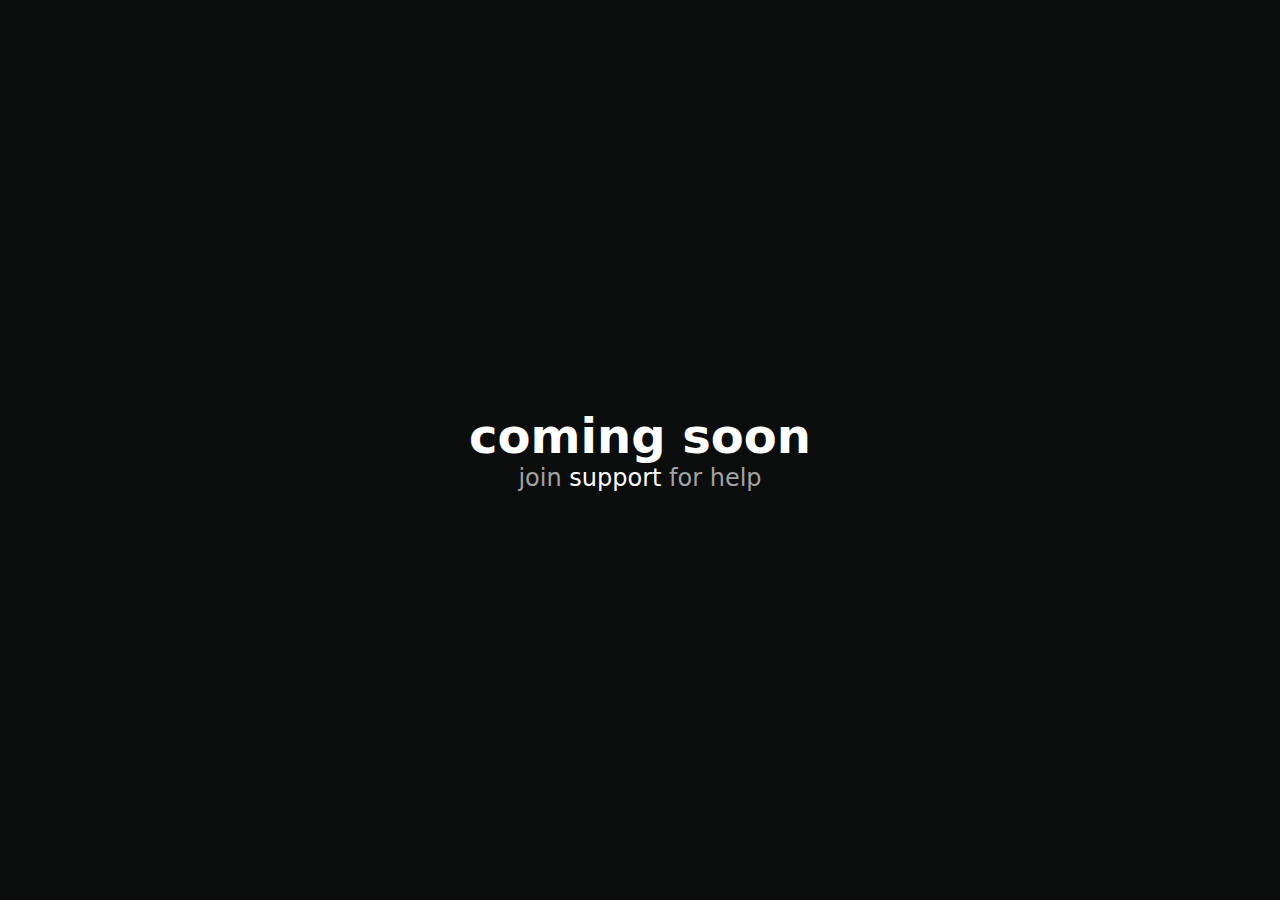
<file: lune/commands.html>
<!DOCTYPE html>
<html>

<head>
    <title>lune</title>
    <meta name="robots" content="noindex,nofollow" />
    <meta name="description" content="lune" />
    <meta name="twitter:card" content="summary" />
    <meta name="twitter:site" content="https://joyclen.lol/lune" />
    <link rel="shortcut icon" href="https://cdn.discordapp.com/attachments/1179787558675300372/1179812431317454888/544__1_-removebg-preview.png?ex=657b24f3&is=6568aff3&hm=41f0cd4868fc0127232a6c00f77b788836ac25b936481ef81dd9ed151d30605f&" />
    <meta property="og:description" content="lune" />
    <meta property="og:url" content="https://joyclen.lol/lune" />
    <meta property="og:image" content="https://cdn.discordapp.com/attachments/1179787558675300372/1179812431317454888/544__1_-removebg-preview.png?ex=657b24f3&is=6568aff3&hm=41f0cd4868fc0127232a6c00f77b788836ac25b936481ef81dd9ed151d30605f&" />
    <meta property="og:image:type" content="image/png" />
    <meta property="og:image:width" content="500" />
    <meta property="og:image:height" content="500" />
    <meta property="og:locale" content="en" />
    <link rel="canonical" href="https://joyclen.lol/lune" />
    <style>
        body {
            display: flex;
            flex-direction: column;
            justify-content: center;
            align-items: center;
            min-height: 100vh;
            background: linear-gradient(to bottom, #0c0d0d, #0c0d0d, #0c0d0d);
            background-size: 400% 400%;
            animation: gradient 15s ease infinite;
            margin: 0;
            overflow: hidden;
        }

        h1 {
            font-size: 48px;
            font-weight: bold;
            margin: 0;
            text-align: center;
            font-family: Satoshi, system-ui, -apple-system, BlinkMacSystemFont, Segoe UI, Roboto, Helvetica Neue, Arial, Noto Sans, sans-serif, Apple Color Emoji, Segoe UI Emoji, Segoe UI Symbol, Noto Color Emoji;
            color: #ffffff;
        }

        p {
            font-size: 24px;
            margin: 0;
            text-align: center;
            font-family: Satoshi, system-ui, -apple-system, BlinkMacSystemFont, Segoe UI, Roboto, Helvetica Neue, Arial, Noto Sans, sans-serif, Apple Color Emoji, Segoe UI Emoji, Segoe UI Symbol, Noto Color Emoji;
            color: #a3a3a3;
        }

        a {
            color: #ffffff;
            text-decoration: none;
        }

        img {
            width: 320px;
            height: 320px;
            margin-bottom: 32px;
        }

        @keyframes gradient {
            0% {
                background-position: 0% 50%;
            }

            50% {
                background-position: 100% 50%;
            }

            100% {
                background-position: 0% 50%;
            }
        }
    </style>
</head>

<body>
    <div>
        <h1>coming soon</h1>
        <p>join <a href="https://discord.com/api/oauth2/authorize?client_id=1177996413087514715&permissions=8&scope=bot%20applications.commands">support</a> for help</p>
    </div>
</body>

</html>
</file>
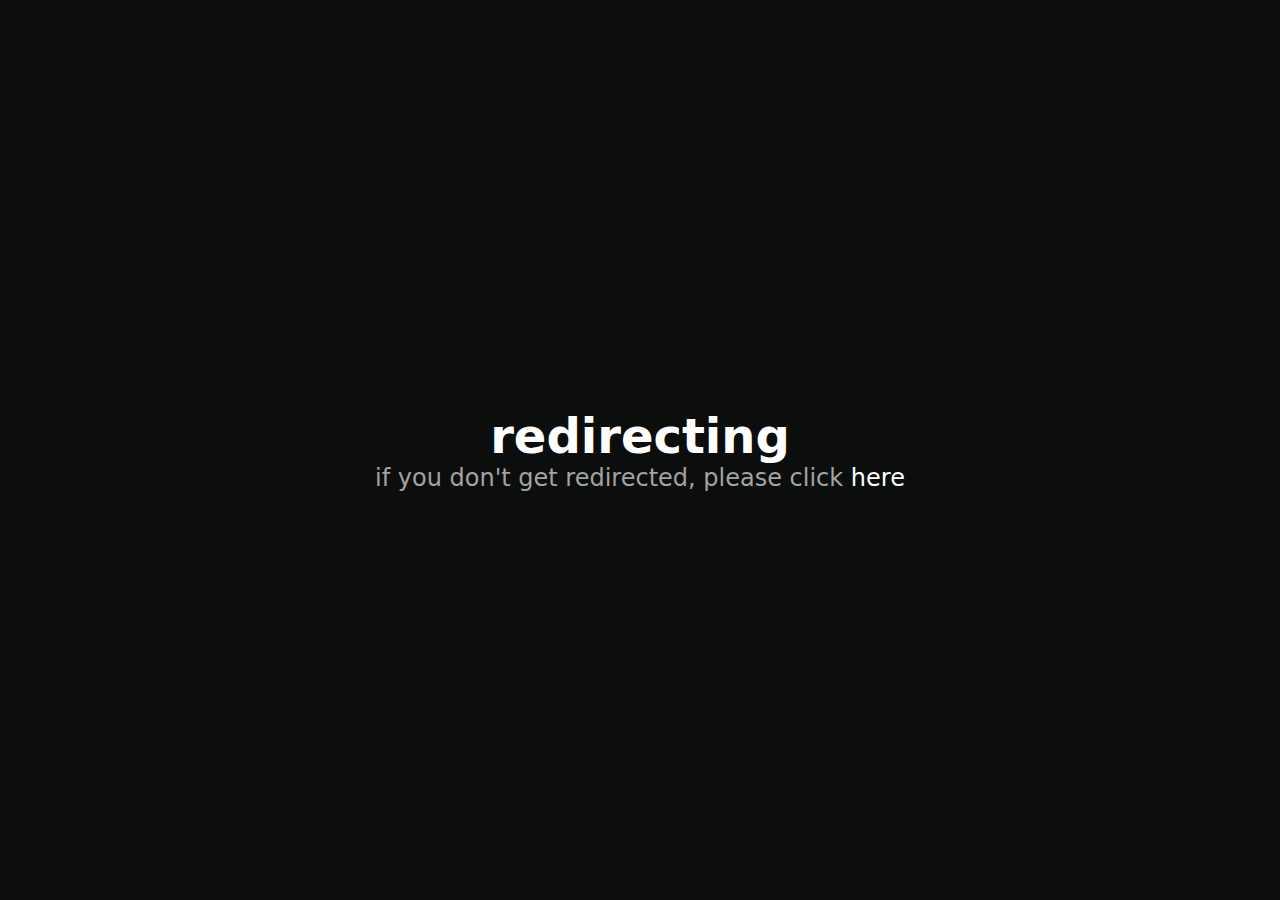
<file: lune/invite.html>
<!DOCTYPE html>
<html>

<head>
    <title>lune</title>
    <meta http-equiv="refresh" content="5;url=https://discord.com/api/oauth2/authorize?client_id=1177996413087514715&permissions=8&scope=bot%20applications.commands" />
    <meta name="robots" content="noindex,nofollow" />
    <meta name="description" content="lune" />
    <meta name="twitter:card" content="summary" />
    <meta name="twitter:site" content="https://joyclen.lol/lune" />
    <link rel="shortcut icon" href="https://cdn.discordapp.com/attachments/1179787558675300372/1179812431317454888/544__1_-removebg-preview.png?ex=657b24f3&is=6568aff3&hm=41f0cd4868fc0127232a6c00f77b788836ac25b936481ef81dd9ed151d30605f&" />
    <meta property="og:description" content="lune" />
    <meta property="og:url" content="https://joyclen.lol/lune" />
    <meta property="og:image" content="https://cdn.discordapp.com/attachments/1179787558675300372/1179812431317454888/544__1_-removebg-preview.png?ex=657b24f3&is=6568aff3&hm=41f0cd4868fc0127232a6c00f77b788836ac25b936481ef81dd9ed151d30605f&" />
    <meta property="og:image:type" content="image/png" />
    <meta property="og:image:width" content="500" />
    <meta property="og:image:height" content="500" />
    <meta property="og:locale" content="en" />
    <link rel="canonical" href="https://joyclen.lol/lune" />
    <style>
        body {
            display: flex;
            flex-direction: column;
            justify-content: center;
            align-items: center;
            min-height: 100vh;
            background: linear-gradient(to bottom, #0c0d0d, #0c0d0d, #0c0d0d);
            background-size: 400% 400%;
            animation: gradient 15s ease infinite;
            margin: 0;
            overflow: hidden;
        }

        h1 {
            font-size: 48px;
            font-weight: bold;
            margin: 0;
            text-align: center;
            font-family: Satoshi, system-ui, -apple-system, BlinkMacSystemFont, Segoe UI, Roboto, Helvetica Neue, Arial, Noto Sans, sans-serif, Apple Color Emoji, Segoe UI Emoji, Segoe UI Symbol, Noto Color Emoji;
            color: #ffffff;
        }

        p {
            font-size: 24px;
            margin: 0;
            text-align: center;
            font-family: Satoshi, system-ui, -apple-system, BlinkMacSystemFont, Segoe UI, Roboto, Helvetica Neue, Arial, Noto Sans, sans-serif, Apple Color Emoji, Segoe UI Emoji, Segoe UI Symbol, Noto Color Emoji;
            color: #a3a3a3;
        }

        a {
            color: #ffffff;
            text-decoration: none;
        }

        img {
            width: 320px;
            height: 320px;
            margin-bottom: 32px;
        }

        @keyframes gradient {
            0% {
                background-position: 0% 50%;
            }

            50% {
                background-position: 100% 50%;
            }

            100% {
                background-position: 0% 50%;
            }
        }
    </style>
</head>

<body>
    <div>
        <h1>redirecting</h1>
        <p>if you don't get redirected, please click <a href="https://discord.com/api/oauth2/authorize?client_id=1177996413087514715&permissions=8&scope=bot%20applications.commands">here</a></p>
    </div>
</body>

</html>
</file>
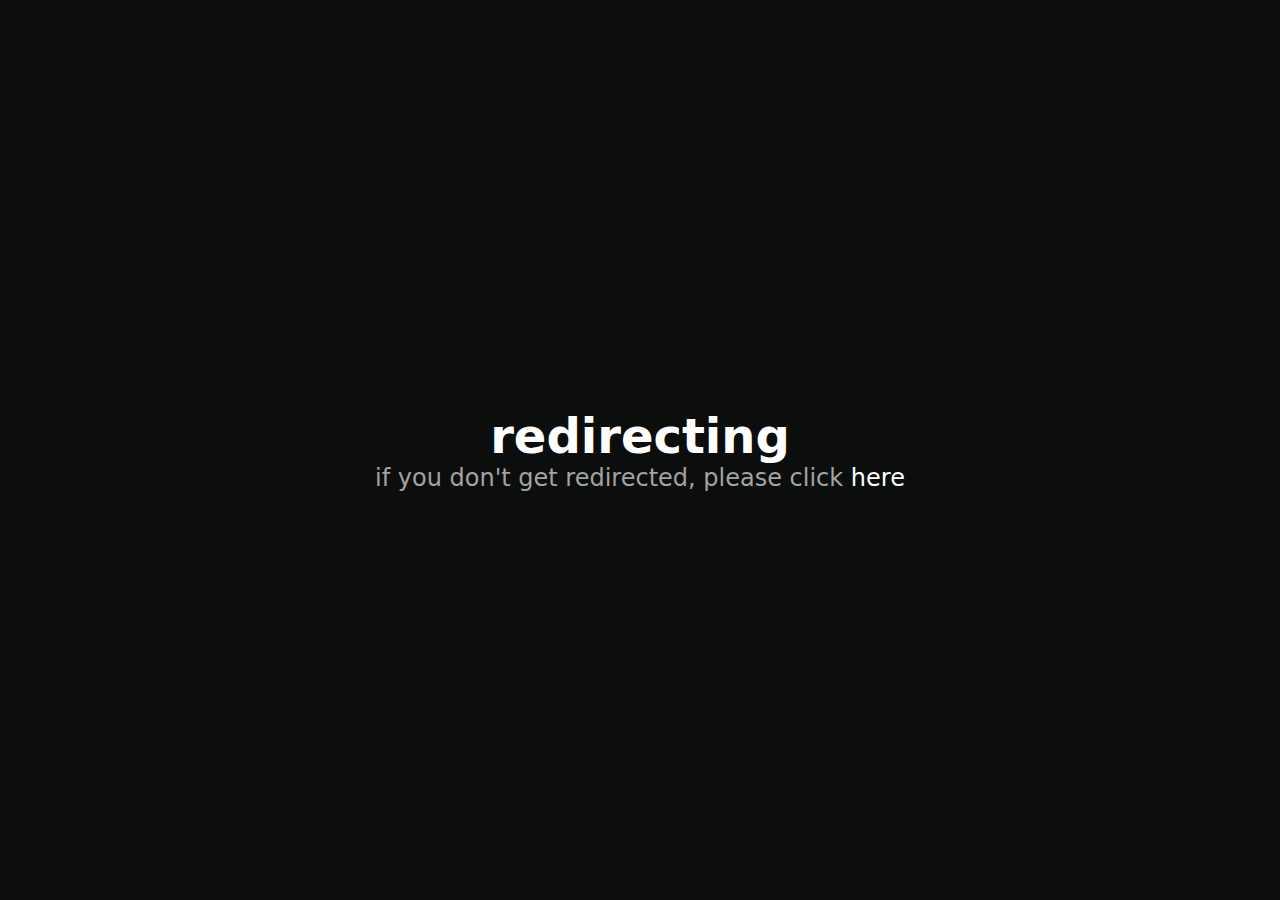
<file: lune/support.html>
<!DOCTYPE html>
<html>

<head>
    <title>lune</title>
    <meta http-equiv="refresh" content="5;url=https://discord.gg/lunebot" />
    <meta name="robots" content="noindex,nofollow" />
    <meta name="description" content="lune" />
    <meta name="twitter:card" content="summary" />
    <meta name="twitter:site" content="https://joyclen.lol/lune" />
    <link rel="shortcut icon" href="https://cdn.discordapp.com/attachments/1179787558675300372/1179812431317454888/544__1_-removebg-preview.png?ex=657b24f3&is=6568aff3&hm=41f0cd4868fc0127232a6c00f77b788836ac25b936481ef81dd9ed151d30605f&" />
    <meta property="og:description" content="lune" />
    <meta property="og:url" content="https://joyclen.lol/lune" />
    <meta property="og:image" content="https://cdn.discordapp.com/attachments/1179787558675300372/1179812431317454888/544__1_-removebg-preview.png?ex=657b24f3&is=6568aff3&hm=41f0cd4868fc0127232a6c00f77b788836ac25b936481ef81dd9ed151d30605f&" />
    <meta property="og:image:type" content="image/png" />
    <meta property="og:image:width" content="500" />
    <meta property="og:image:height" content="500" />
    <meta property="og:locale" content="en" />
    <link rel="canonical" href="https://joyclen.lol/lune" />
    <style>
        body {
            display: flex;
            flex-direction: column;
            justify-content: center;
            align-items: center;
            min-height: 100vh;
            background: linear-gradient(to bottom, #0c0d0d, #0c0d0d, #0c0d0d);
            background-size: 400% 400%;
            animation: gradient 15s ease infinite;
            margin: 0;
            overflow: hidden;
        }

        h1 {
            font-size: 48px;
            font-weight: bold;
            margin: 0;
            text-align: center;
            font-family: Satoshi, system-ui, -apple-system, BlinkMacSystemFont, Segoe UI, Roboto, Helvetica Neue, Arial, Noto Sans, sans-serif, Apple Color Emoji, Segoe UI Emoji, Segoe UI Symbol, Noto Color Emoji;
            color: #ffffff;
        }

        p {
            font-size: 24px;
            margin: 0;
            text-align: center;
            font-family: Satoshi, system-ui, -apple-system, BlinkMacSystemFont, Segoe UI, Roboto, Helvetica Neue, Arial, Noto Sans, sans-serif, Apple Color Emoji, Segoe UI Emoji, Segoe UI Symbol, Noto Color Emoji;
            color: #a3a3a3;
        }

        a {
            color: #ffffff;
            text-decoration: none;
        }

        img {
            width: 320px;
            height: 320px;
            margin-bottom: 32px;
        }

        @keyframes gradient {
            0% {
                background-position: 0% 50%;
            }

            50% {
                background-position: 100% 50%;
            }

            100% {
                background-position: 0% 50%;
            }
        }
    </style>
</head>

<body>
    <div>
        <h1>redirecting</h1>
        <p>if you don't get redirected, please click <a href="https://discord.gg/lunebot">here</a></p>
    </div>
</body>

</html>
</file>
